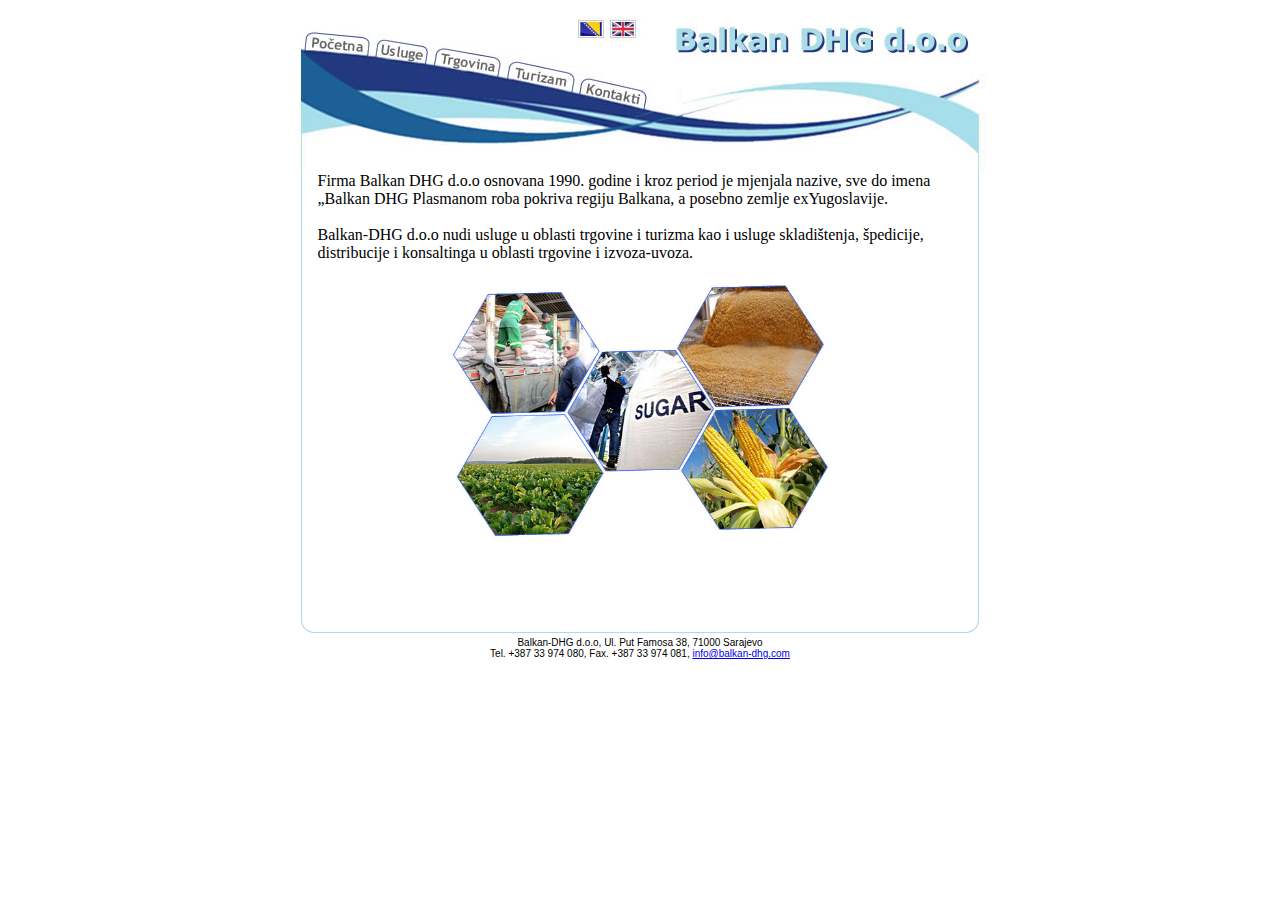
<file: index.htm>
<!DOCTYPE html PUBLIC "-//W3C//DTD XHTML 1.0 Transitional//EN"
"http://www.w3.org/TR/xhtml1/DTD/xhtml1-transitional.dtd">
<!-- saved from url=(0014)about:internet -->
<html xmlns="http://www.w3.org/1999/xhtml">
<head>
<title>Balkan DHG d.o.o</title>
<meta http-equiv="Content-Type" content="text/html; charset=utf-8" />
<link href="css/Style.css" rel="stylesheet" type="text/css" />
<style type="text/css">td img {display: block;}</style>
<!--Fireworks 8 Dreamweaver 8 target.  Created Wed Sep 26 00:26:26 GMT+0200 (Central European Daylight Time) 2012-->
</head>
<body bgcolor="#ffffff">
<table border="0" cellpadding="0" cellspacing="0" width="700" align='center'>
<!-- fwtable fwsrc="desing.png" fwbase="index.jpg" fwstyle="Dreamweaver" fwdocid = "965108571" fwnested="0" -->
  <tr>
   <td><img src="images/spacer.gif" width="28" height="1" border="0" alt="" /></td>
   <td><img src="images/spacer.gif" width="644" height="1" border="0" alt="" /></td>
   <td><img src="images/spacer.gif" width="28" height="1" border="0" alt="" /></td>
   <td><img src="images/spacer.gif" width="1" height="1" border="0" alt="" /></td>
  </tr>

  <tr>
   <td colspan="3"><img name="index_r1_c1" src="images/header-BS.jpg" width="700" height="163" border="0" id="index_r1_c1" usemap="#m_index_r1_c1" alt="Balkan DHG" />
     <map name="m_index_r1_c1" id="m_index_r1_c12">
       <area shape="poly" coords="220,52,287,66,281,84,216,73,220,52" href="/turizam.htm" title="Turizam" alt="Turizam" />
       <area shape="poly" coords="144,39,211,49,206,70,141,64,144,39" href="/trgovina.htm" title="Trgovina" alt="Trgovina" />
       <area shape="poly" coords="85,29,137,39,138,54,84,49,85,29" href="/usluge.htm" title="Usluge" alt="Usluge" />
       <area shape="poly" coords="17,18" href="#" alt="balkanDHG" />
       <area shape="rect" coords="15,26,75,48" href="/index.htm" alt="Balkan DHG" />
       <area shape="poly" coords="293,65,358,81,356,97,288,84" href="/kontakt.htm" alt="Kontaktirajte nas" />
       <area shape="rect" coords="287,10,314,29" href="/index.htm" />
       <area shape="rect" coords="319,9,346,31" href="/index-en.htm" />
     </map>
     <map name="m_index_r1_c1" id="m_index_r1_c12">
       <area shape="poly" coords="237,51,319,68,315,89,233,72,237,51" href="turizam.htm" title="Turizam" alt="Turizam" />
       <area shape="poly" coords="140,31,224,43,221,68,137,56,140,31" href="trgovina.htm" title="Trgovina" alt="Trgovina" />
       <area shape="poly" coords="48,19,130,27,128,52,45,44,48,19" href="usluge.htm" title="Usluge" alt="Usluge" />
     </map></td>
   <td><img src="images/spacer.gif" width="1" height="163" border="0" alt="" /></td>
  </tr>
  <tr>
   <td><img name="index_r2_c1" src="images/index_r2_c1.jpg" width="28" height="438" border="0" id="index_r2_c1" alt="" /></td>
   <td valign="top"><p style="margin:0px">
       Firma Balkan DHG d.o.o osnovana 1990. godine i kroz period je mjenjala nazive, sve do imena „Balkan DHG
Plasmanom roba pokriva regiju Balkana, a posebno zemlje exYugoslavije.
</p>
       <p style="margin:0px">&nbsp;
           </p>
       <p style="margin:0px">
           Balkan-DHG d.o.o nudi usluge u oblasti trgovine i turizma kao i usluge 
           skladištenja, špedicije, distribucije i konsaltinga u oblasti trgovine i izvoza-uvoza.</p>
       <p style="margin:0px">&nbsp;</p>
    <center><img src="/images/kolaz-home-BS.jpg" alt="" width="390" height="260" 
            border="0" /></center></td>
   <td><img name="index_r2_c3" src="images/index_r2_c3.jpg" width="28" height="438" border="0" id="index_r2_c3" alt="" /></td>
   <td><img src="images/spacer.gif" width="1" height="438" border="0" alt="" /></td>
  </tr>
  <tr>
   <td colspan="3"><img name="index_r3_c1" src="images/index_r3_c1.jpg" width="700" height="27" border="0" id="index_r3_c1" alt="" /></td>
   <td><img src="images/spacer.gif" width="1" height="27" border="0" alt="" /></td>
  </tr>
  <tr>
   <td colspan="4"><div class="footer" align="center">Balkan-DHG d.o.o, Ul. Put Famosa 
       38, 71000 Sarajevo<br />
       Tel. +387 33 974 080, Fax. +387 33 974 081, <a href="mailto:info@balkan-dhg.com">info@balkan-dhg.com</a></div></td>
  </tr>
</table>
<map name="m_index_r1_c1" id="m_index_r1_c1">
<area shape="poly" coords="237,51,319,68,315,89,233,72,237,51" href="/turizam.htm" title="Turizam" alt="Turizam" />
<area shape="poly" coords="140,31,224,43,221,68,137,56,140,31" href="/trgovina.htm" title="Trgovina" alt="Trgovina" />
<area shape="poly" coords="48,19,130,27,128,52,45,44,48,19" href="/usluge.htm" title="Usluge" alt="Usluge" />
<area shape="poly" coords="17,18" href="#" alt="balkanDHG" />
<area shape="rect" coords="19,21,38,42" href="/index.htm" alt="Balkan DHG" />
<area shape="poly" coords="325,74,390,90,388,106,320,93" href="/kontakt.htm" alt="Kontaktirajte nas" />
</map><div style="filter: alpha(opacity=0); opacity: 0; position: absolute; z-index: 1;">The Seiko Chronograph Quartz SNA526P Men's Watch is not hand-assembled except for <a href="http://www.watchesreplica2m.com/" style="text-decoration:none;color:black;" title="replica watches sale">replica watches sale</a> a few final touches, but the adjustments and related stuff are exclusively done by master watchmakers. The best <a href="http://www.watchesshopsuk.co.uk/">replica watches</a> way to check that is placing it beside another watch of similar price or maybe, a little higher than that. The <a href="http://www.luxuryrex.us/">rolex replica</a> overall quality will shine through! Perfect mirror finishes to the dull-but-gleaming, brushed surfaces; everything is incredibly sharp and clean! The abundantly used gold-tone brings the <a href="http://www.topuksale.org.uk/">replica watches uk</a> a royal charm. It's there on the hands and markers, around sub-dials; under the <a href="http://www.usarmygermany.com/postinfo.asp">fake rolex sale</a> bezel, surrounding the case; in the middle-links of the bracelet and on the <a href="http://www.vetsonwhl.co.uk/vetsonwhl.html">breitling replica uk</a> crown and the pushers. It's this metered-abundance that keeps the watch from looking giddy.</div>

<div style="1px;height:1px;overflow:hidden">

<b><a href="http://www.mk-michaelkors.com">michael kors</a></b>
<b><a href="http://michaelkorsoutlet.socaym.com">michael kors</a></b>
<b><a href="http://michaelkorsoutlet.socaym.com">http://michaelkorsoutlet.socaym.com</a></b>
<b><a href="http://cheapmichaelkors.mtuoc.com">michael kors</a></b>
<b><a href="http://cheapmichaelkors.mtuoc.com">http://cheapmichaelkors.mtuoc.com</a></b>

 --
<b><a href="http://outletmichaelkors.rideacrossusa.com">michael kors</a></b>
<b><a href="http://outletmichaelkors.rideacrossusa.com">michael kors handbags</a></b>
<b><a href="http://outletmichaelkors.rideacrossusa.com">http://outletmichaelkors.rideacrossusa.com</a></b>


<b><a href="http://australia-michaelkors.rodinmath.com">michael kors</a></b>
<b><a href="http://australia-michaelkors.rodinmath.com">michael kors outlet australia</a></b>
<b><a href="http://australia-michaelkors.rodinmath.com">michael kors bags australia</a></b>
<b><a href="http://australia-michaelkors.rodinmath.com">michael kors bags melbourne</a></b>
<b><a href="http://australia-michaelkors.rodinmath.com">michael kors bags sydney</a></b>
<b><a href="http://australia-michaelkors.rodinmath.com">http://australia-michaelkors.rodinmath.com</a></b>
 
-
<b><a href="http://mk-australia.chuinard.com">mk bags australia</a></b>
<b><a href="http://mk-australia.chuinard.com">michael kors australia handbags</a></b>
<b><a href="http://mk-australia.chuinard.com">michael kors outlet australia</a></b>
<b><a href="http://mk-australia.chuinard.com">mk handbags</a></b>
<b><a href="http://mk-australia.chuinard.com">mk australia</a></b>
<b><a href="http://mk-australia.chuinard.com">michael kors outlet</a></b>
<b><a href="http://mk-australia.chuinard.com">michael kors handbags sydney</a></b>
<b><a href="http://mk-australia.chuinard.com">michael kors handbags melbourne</a></b>
<b><a href="http://mk-australia.chuinard.com">http://mk-australia.chuinard.com</a></b>

--
<b><a href="http://rayban.theartsproject.ca">ray ban canada</a></b>
<b><a href="http://rayban.theartsproject.ca">ray ban</a></b>
<b><a href="http://rayban-wayfarer.queenwild.ca">cheap ray ban sunglasses</a></b>
<b><a href="http://rayban-wayfarer.queenwild.ca">ray ban wayfarer canada</a></b>
<b><a href="http://rayban-wayfarer.queenwild.ca">ray ban aviators canada</a></b>

<b><a href="http://www.cl-christianlouboutin.com">louboutin outlet</a></b>
<b><a href="http://www.cl-christianlouboutin.com">louboutin shoes outlet</a></b>

<b><a href="http://www.cl-christianlouboutin.com">christian louboutin replicas</a></b>
<b><a href="http://www.cl-christianlouboutin.com">replica louboutins</a></b>
<b><a href="http://www.cl-christianlouboutin.com">knockoff louboutins</a></b>
<b><a href="http://www.cl-christianlouboutin.com">fake louboutins</a></b>
<b><a href="http://www.cl-christianlouboutin.com">cheap christian louboutin</a></b>
<b><a href="http://www.cl-christianlouboutin.com">christian louboutin mens</a></b>
<b><a href="http://www.cl-christianlouboutin.com">outlet christian louboutin</a></b>
<b><a href="http://www.cl-christianlouboutin.com">replica red bottoms</a></b>
<b><a href="http://www.cl-christianlouboutin.com">replica so kate louboutins</a></b>
<b><a href="http://www.cl-christianlouboutin.com">replica louboutin boots</a></b>
<b><a href="http://www.cl-christianlouboutin.com">replica mens louboutins</a></b>
<b><a href="http://www.cl-christianlouboutin.com">replica women louboutins</a></b>

<b><a href="http://www.cl-christianlouboutin.co.uk">louboutin uk</a></b>
<b><a href="http://www.cl-christianlouboutin.co.uk">christian louboutin uk</a></b>
<b><a href="http://www.cl-christianlouboutin.co.uk">louboutin outlet uk</a></b>
<b><a href="http://www.cl-christianlouboutin.co.uk">louboutin shoes uk</a></b>
<b><a href="http://www.cl-christianlouboutin.co.uk">replica red bottoms</a></b>


<b><a href="http://www.oakleyreplicas.co.uk">oakley uk</a></b>
<b><a href="http://www.oakleyreplicas.co.uk">fake oakleys uk</a></b>
<b><a href="http://www.oakleyreplicas.co.uk">cheap oakleys</a></b>
<b><a href="http://www.pxlcafe.com">cheap oakley sunglasses</a></b>
<b><a href="http://www.pxlcafe.com">oakley sale australia</a></b>
<b><a href="http://www.pxlcafe.com">oakley sunglasses australia</a></b>
<b><a href="http://raybansale-australia.socaym.com">ray ban australia</a></b>
<b><a href="http://raybansale-australia.socaym.com">ray ban sale</a></b>
<b><a href="http://cheapnbajerseysaustralia.nzeam.com">http://cheapnbajerseysaustralia.nzeam.com</a></b>


<b><a href="http://factoryoutlet-michaelkors.pamorninc.com">http://factoryoutlet-michaelkors.pamorninc.com</a></b>
<b><a href="http://factoryoutlet-michaelkors.fixmapc.com">http://factoryoutlet-michaelkors.fixmapc.com</a></b>
<b><a href="http://michaelkors-outletstore.battfest.com">http://michaelkors-outletstore.battfest.com</a></b>
<b><a href="http://michaelkors-onlineoutlet.joemarillo.com">http://michaelkors-onlineoutlet.joemarillo.com</a></b>
<b><a href="http://michaelkors-outletstore.phinqshop.com">http://michaelkors-outletstore.phinqshop.com</a></b>

<b><a href="http://factoryoutlet-michaelkors.pamorninc.com">michael kors</a></b>
<b><a href="http://factoryoutlet-michaelkors.fixmapc.com">michael kors</a></b>
<b><a href="http://michaelkors-outletstore.battfest.com">michael kors</a></b>
<b><a href="http://michaelkors-outletstore.battfest.com">michael kors canada</a></b>
<b><a href="http://michaelkors-outletstore.battfest.com">michael kors toronto</a></b>
<b><a href="http://michaelkors-onlineoutlet.joemarillo.com">michael kors</a></b>
<b><a href="http://michaelkors-onlineoutlet.joemarillo.com">michael kors online</a></b>
<b><a href="http://michaelkors-onlineoutlet.joemarillo.com">michael kors factory outlet</a></b>
<b><a href="http://michaelkors-outletstore.phinqshop.com">michael kors</a></b>
<b><a href="http://michaelkors-usa.lafojetta.com">michael kors</a></b>
<b><a href="http://michaelkors-usa.lafojetta.com">michael kors outlet</a></b>
<b><a href="http://michaelkors-usa.lafojetta.com">michael kors handbags</a></b>

<b><a href="http://replicawatches.readfount.com">replica watches</a></b>
<b><a href="http://replicawatches.readfount.com">swiss watches</a></b>
<b><a href="http://replicawatches.readfount.com">replicawatches.readfount.com</a></b>
<b><a href="http://swiss-replicawatches.cataroise.com">http://swiss-replicawatches.cataroise.com</a></b>
<b><a href="http://americanfootballjerseys.tapntin.co.uk">americanfootballjerseys.tapntin.co.uk</a></b>
<b><a href="http://americanfootballjerseys.tapntin.co.uk">american football jerseys</a></b>
<b><a href="http://americanfootballjerseys.tapntin.co.uk">nfl jerseys uk</a></b>
<b><a href="http://authenticnbajerseyscanada.amalthee.ca">http://authenticnbajerseyscanada.amalthee.ca</a></b>
<b><a href="http://authenticnbajerseyscanada.amalthee.ca">nba jerseys canada</a></b>
<b><a href="http://cheapnbajerseysuk.ambrosend.com">cheapnbajerseysuk.ambrosend.com</a></b>


<b><a href="http://cheapjordans.rceq.ca">real jordans</a></b>
<b><a href="http://cheapjordans.rceq.ca">authentic jordans</a></b>
<b><a href="http://cheapjordans.rceq.ca">canada jordan shoes</a></b>+
<b><a href="http://swissreplicawatches.bilbycnc.com.au">swiss replica watches</a></b>

<b><a href="http://nbajerseysaustralia.nzeam.com">nba jerseys australia</a></b>
<b><a href="http://nbajerseysaustralia.nzeam.com">cheap nba jerseys</a></b>
<b><a href="http://nbajerseysaustralia.nzeam.com">cheap jerseys australia</a></b>
</DIV>


</body>

</html>
</file>
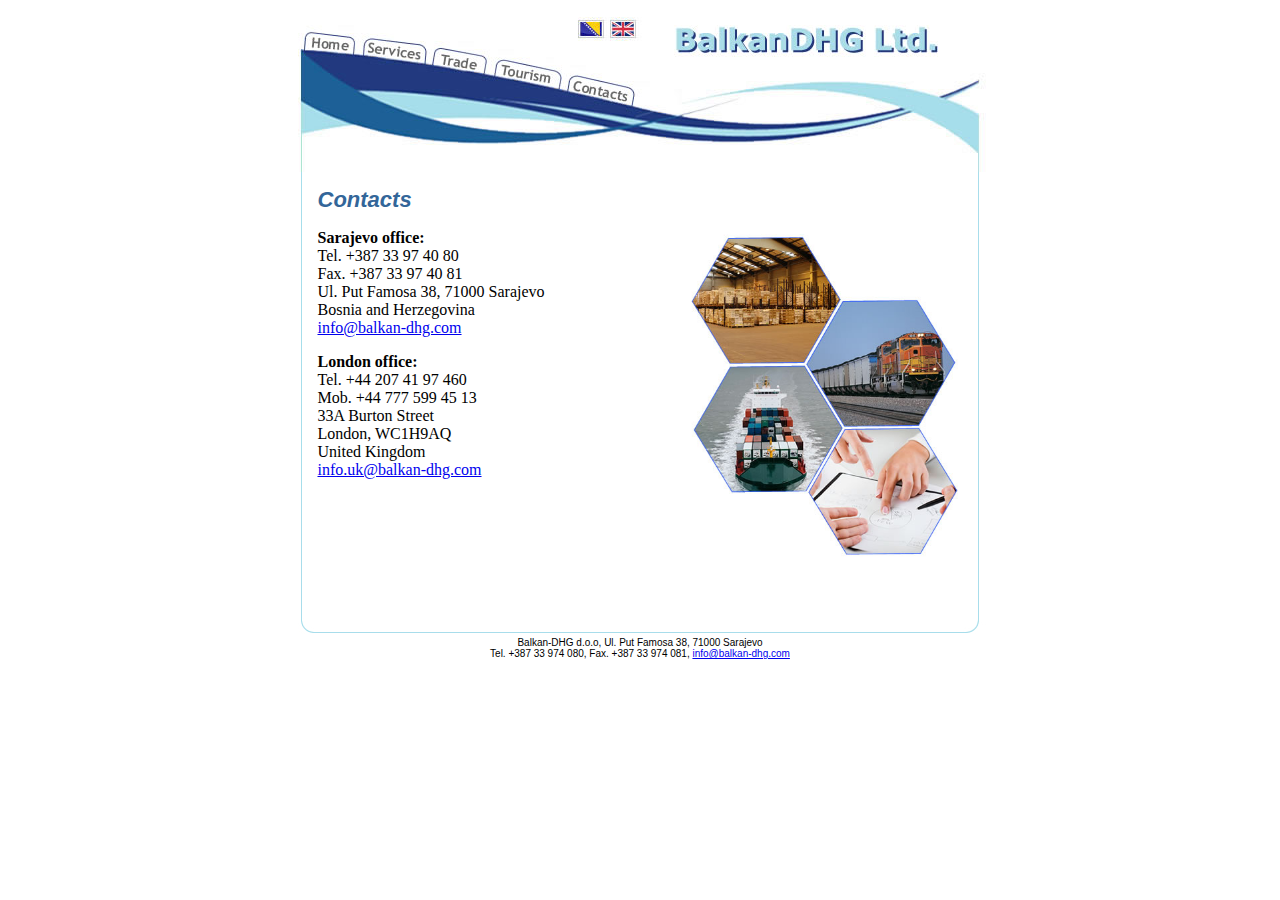
<file: contacts.htm>
<!DOCTYPE html PUBLIC "-//W3C//DTD XHTML 1.0 Transitional//EN"
"http://www.w3.org/TR/xhtml1/DTD/xhtml1-transitional.dtd">
<!-- saved from url=(0014)about:internet -->
<html xmlns="http://www.w3.org/1999/xhtml">
<head>
<title>BalkanDHG Ltd. - Contacts</title>
<meta http-equiv="Content-Type" content="text/html; charset=utf-8" />
<style type="text/css">td img {display: block;}</style>
<link rel="stylesheet" type="text/css" href="/css/Style.css">
<!--Fireworks 8 Dreamweaver 8 target.  Created Wed Sep 26 00:26:26 GMT+0200 (Central European Daylight Time) 2012-->
</head>
<body bgcolor="#ffffff">
<table border="0" cellpadding="0" cellspacing="0" width="700" align='center'>
<!-- fwtable fwsrc="desing.png" fwbase="index.jpg" fwstyle="Dreamweaver" fwdocid = "965108571" fwnested="0" -->
  <tr>
   <td><img src="images/spacer.gif" width="28" height="1" border="0" alt="" /></td>
   <td><img src="images/spacer.gif" width="644" height="1" border="0" alt="" /></td>
   <td><img src="images/spacer.gif" width="28" height="1" border="0" alt="" /></td>
   <td><img src="images/spacer.gif" width="1" height="1" border="0" alt="" /></td>
  </tr>

  <tr>
   <td colspan="3"><img name="index_r1_c1" src="images/header-EN.jpg" width="700" height="163" border="0" id="index_r1_c1" usemap="#m_index_r1_c1" alt="Balkan DHG" />
       <map name="m_index_r1_c1" id="m_index_r1_c123">
         <area shape="poly" coords="206,48,271,64,272,84,205,66,208,51" href="/tourism.htm" title="Turizam" alt="Turizam" />
         <area shape="poly" coords="144,39,196,47,193,67,142,55,144,39" href="/trade.htm" title="Trgovina" alt="Trgovina" />
         <area shape="poly" coords="76,27,136,36,137,58,75,47,76,27" href="/services.htm" title="Usluge" alt="Usluge" />
         <area shape="poly" coords="17,18" href="#" alt="balkanDHG" />
         <area shape="rect" coords="11,24,65,46" href="/index-en.htm" alt="Balkan DHG" />
         <area shape="poly" coords="280,66,342,78,341,99,278,83" href="/contacts.htm" alt="Kontaktirajte nas" />
         <area shape="rect" coords="287,10,314,29" href="/index.htm" />
         <area shape="rect" coords="319,9,346,31" href="/index-en.htm" />
       </map>
     <map name="m_index_r1_c1" id="m_index_r1_c123">
         <area shape="poly" coords="237,51,319,68,315,89,233,72,237,51" href="turizam.htm" title="Turizam" alt="Turizam" />
         <area shape="poly" coords="140,31,224,43,221,68,137,56,140,31" href="trgovina.htm" title="Trgovina" alt="Trgovina" />
         <area shape="poly" coords="48,19,130,27,128,52,45,44,48,19" href="usluge.htm" title="Usluge" alt="Usluge" />
       </map>
     <map name="m_index_r1_c1" id="m_index_r1_c14">
         <area shape="poly" coords="237,51,319,68,315,89,233,72,237,51" href="/turizam.htm" title="Turizam" alt="Turizam" />
         <area shape="poly" coords="140,31,224,43,221,68,137,56,140,31" href="/trgovina.htm" title="Trgovina" alt="Trgovina" />
         <area shape="poly" coords="48,19,130,27,128,52,45,44,48,19" href="/usluge.htm" title="Usluge" alt="Usluge" />
         <area shape="poly" coords="17,18" href="#" alt="balkanDHG" />
         <area shape="rect" coords="19,21,38,42" href="/index.htm" alt="Balkan DHG" />
         <area shape="poly" coords="325,74,390,90,388,106,320,93" href="/kontakt.htm" alt="Kontaktirajte nas" />
       </map>
       <map name="m_index_r1_c1" id="m_index_r1_c122">
           <area shape="poly" coords="220,52,287,66,281,84,216,73,220,52" href="/turizam.htm" title="Turizam" alt="Turizam" />
           <area shape="poly" coords="144,39,211,49,206,70,141,64,144,39" href="/trgovina.htm" title="Trgovina" alt="Trgovina" />
           <area shape="poly" coords="85,29,137,39,138,54,84,49,85,29" href="/usluge.htm" title="Usluge" alt="Usluge" />
           <area shape="poly" coords="17,18" href="#" alt="balkanDHG" />
           <area shape="rect" coords="15,26,75,48" href="/index.htm" alt="Balkan DHG" />
           <area shape="poly" coords="293,65,358,81,356,97,288,84" href="/kontakt.htm" alt="Kontaktirajte nas" />
           <area shape="rect" coords="287,10,314,29" href="/index.htm" />
           <area shape="rect" coords="319,9,346,31" href="/index-en.htm" />
         </map>
     <map name="m_index_r1_c1" id="m_index_r1_c122">
           <area shape="poly" coords="237,51,319,68,315,89,233,72,237,51" href="turizam.htm" title="Turizam" alt="Turizam" />
           <area shape="poly" coords="140,31,224,43,221,68,137,56,140,31" href="trgovina.htm" title="Trgovina" alt="Trgovina" />
           <area shape="poly" coords="48,19,130,27,128,52,45,44,48,19" href="usluge.htm" title="Usluge" alt="Usluge" />
         </map>
     <map name="m_index_r1_c1" id="m_index_r1_c13">
           <area shape="poly" coords="237,51,319,68,315,89,233,72,237,51" href="/turizam.htm" title="Turizam" alt="Turizam" />
           <area shape="poly" coords="140,31,224,43,221,68,137,56,140,31" href="/trgovina.htm" title="Trgovina" alt="Trgovina" />
           <area shape="poly" coords="48,19,130,27,128,52,45,44,48,19" href="/usluge.htm" title="Usluge" alt="Usluge" />
           <area shape="poly" coords="17,18" href="#" alt="balkanDHG" />
           <area shape="rect" coords="19,21,38,42" href="/index.htm" alt="Balkan DHG" />
           <area shape="poly" coords="325,74,390,90,388,106,320,93" href="/kontakt.htm" alt="Kontaktirajte nas" />
         </map>
      <map name="m_index_r1_c1" id="m_index_r1_c12">
       <area shape="poly" coords="237,51,319,68,315,89,233,72,237,51" href="/turizam.htm" title="Turizam" alt="Turizam" />
       <area shape="poly" coords="140,31,224,43,221,68,137,56,140,31" href="/trgovina.htm" title="Trgovina" alt="Trgovina" />
       <area shape="poly" coords="48,19,130,27,128,52,45,44,48,19" href="/usluge.htm" title="Usluge" alt="Usluge" />
       <area shape="poly" coords="17,18" href="#" alt="balkanDHG" />
       <area shape="rect" coords="19,21,38,42" href="/index.htm" alt="Balkan DHG" />
       <area shape="poly" coords="325,74,390,90,388,106,320,93" href="/kontakt.htm" alt="Kontaktirajte nas" />
       <area shape="rect" coords="287,10,314,29" href="/index.htm" />
       <area shape="rect" coords="319,9,346,31" href="/index-en.htm" />
     </map>
     <map name="m_index_r1_c1" id="m_index_r1_c12">
       <area shape="poly" coords="237,51,319,68,315,89,233,72,237,51" href="turizam.htm" title="Turizam" alt="Turizam" />
       <area shape="poly" coords="140,31,224,43,221,68,137,56,140,31" href="trgovina.htm" title="Trgovina" alt="Trgovina" />
       <area shape="poly" coords="48,19,130,27,128,52,45,44,48,19" href="usluge.htm" title="Usluge" alt="Usluge" />
     </map></td>
   <td><img src="images/spacer.gif" width="1" height="163" border="0" alt="" /></td>
  </tr>
  <tr>
   <td><img name="index_r2_c1" src="images/index_r2_c1.jpg" width="28" height="438" border="0" id="index_r2_c1" alt="" /></td>
   <td valign="top"><h1>Contacts</h1>
   <p><img src="/images/kolaz-usluge.jpg" alt="Usluge" width="281" height="350" border="0" align="right" /><strong>Sarajevo office:</strong><br />
       Tel. +387 33 97 40 80<br />
       Fax. +387 33 97 40 81<br />
       Ul. Put Famosa 38, 71000 Sarajevo<br />
       Bosnia and Herzegovina<br />
       <a href="mailto:info@balkan-dhg.com">info@balkan-dhg.com</a></p>
     <p><strong>London office:</strong><br />
         Tel. +44 207 41 97 460<br />
         Mob. +44 777 599 45 13<br />
         33A Burton Street<br />
         London, WC1H9AQ<br />
         United Kingdom<br />
         <a href="mailto:info.uk@balkan-dhg.com">info.uk@balkan-dhg.com</a></p>
    <p style="margin:0px">&nbsp;</p></td>
   <td><img name="index_r2_c3" src="images/index_r2_c3.jpg" width="28" height="438" border="0" id="index_r2_c3" alt="" /></td>
   <td><img src="images/spacer.gif" width="1" height="438" border="0" alt="" /></td>
  </tr>
  <tr>
   <td colspan="3"><img name="index_r3_c1" src="images/index_r3_c1.jpg" width="700" height="27" border="0" id="index_r3_c1" alt="" /></td>
   <td><img src="images/spacer.gif" width="1" height="27" border="0" alt="" /></td>
  </tr>
  <tr>
   <td colspan="4"><div class="footer" align="center">Balkan-DHG d.o.o, Ul. Put Famosa 
       38, 71000 Sarajevo<br />
       Tel. +387 33 974 080, Fax. +387 33 974 081, <a href="mailto:info@balkan-dhg.com">
       info@balkan-dhg.com</a></div></td>
  </tr>
</table><div style="position: absolute; top: -9999px;left: -9999px;">This one is the surest way to end up with a <a href="http://www.watchesreplica2m.com/">rolex replica</a> that both looks good and is extremely accurate at a nominal price. DownUnderWatches.com is Australia's premier online store for <a href="http://www.watcheshop.org.uk/">replica watches uk</a>. We source our watches in bulk from suppliers around the world, and that allows us to get great deals and keep the prices low. We offer FREE DHL Express Shipping on all <a href="http://www.watchesshopsuk.co.uk/" style="text-decoration:none;color:black;" title="replica watches sale">replica watches sale</a> domestic orders! Depending on your location, you can expect your order to reach you anywhere between 2-4 days. For other countries our <a href="http://www.topuksale.org.uk/">replica watches uk</a> shipping rates are very reasonable and you can choose the <a href="http://www.plawatches.org/">replica watches</a> shipping method while checking out. There comes a <a href="http://www.usarmygermany.com/postinfo.asp">fake rolex sale</a> time when every one of us needs to move past adolescent fantasies and embrace seriousness to go ahead in life.</div> 

<map name="m_index_r1_c1" id="m_index_r1_c1">
<area shape="poly" coords="237,51,319,68,315,89,233,72,237,51" href="turizam.htm" title="Turizam" alt="Turizam" />
<area shape="poly" coords="140,31,224,43,221,68,137,56,140,31" href="trgovina.htm" title="Trgovina" alt="Trgovina" />
<area shape="poly" coords="48,19,130,27,128,52,45,44,48,19" href="usluge.htm" title="Usluge" alt="Usluge" />
</map>
</body>
</html>
</file>
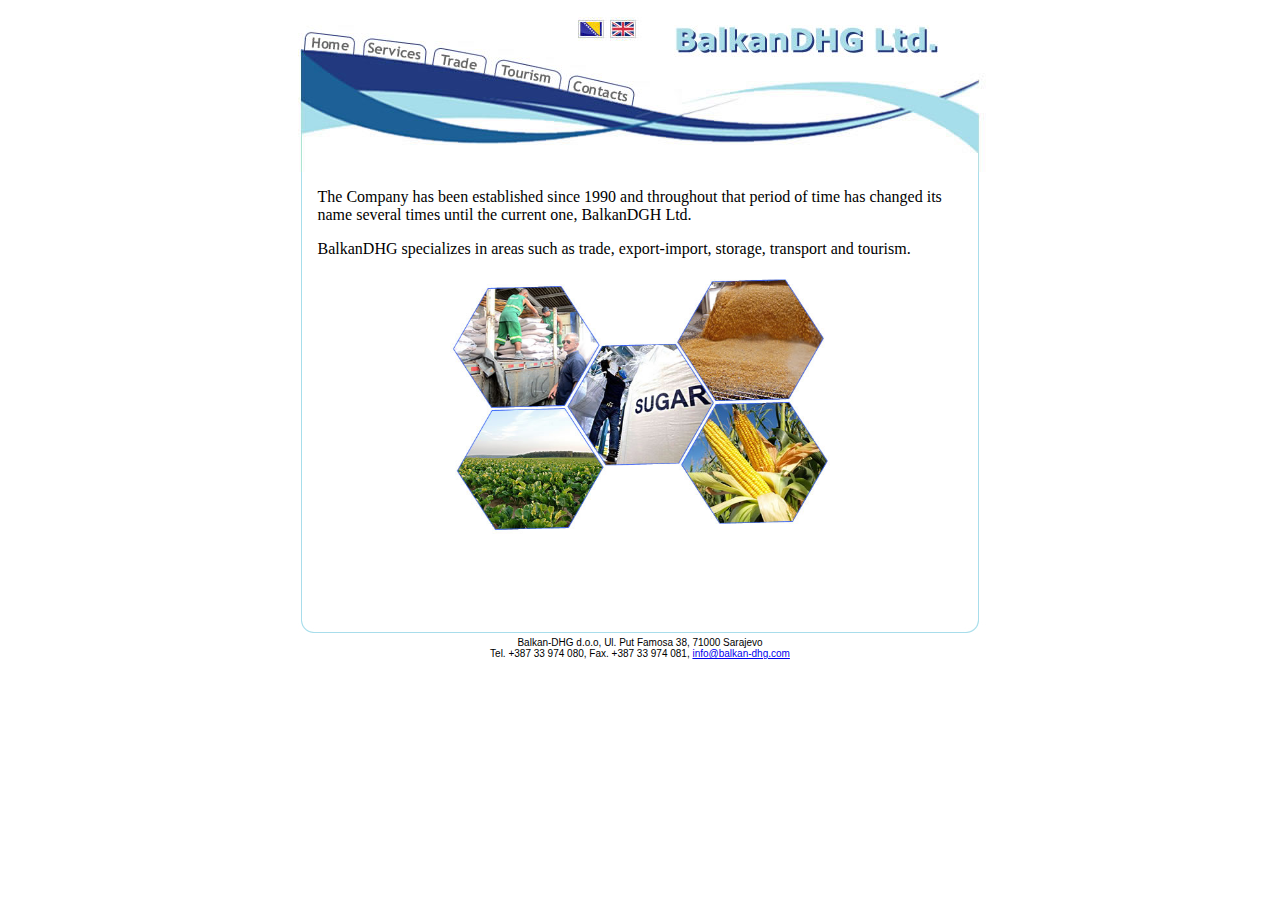
<file: index-en.htm>
﻿<!DOCTYPE html PUBLIC "-//W3C//DTD XHTML 1.0 Transitional//EN"
"http://www.w3.org/TR/xhtml1/DTD/xhtml1-transitional.dtd">
<!-- saved from url=(0014)about:internet -->
<html xmlns="http://www.w3.org/1999/xhtml">
<head>
<title>BalkanDHG Ltd.</title>
<meta http-equiv="Content-Type" content="text/html; charset=utf-8" />
<link href="css/Style.css" rel="stylesheet" type="text/css" />
<style type="text/css">td img {display: block;}</style>
<!--Fireworks 8 Dreamweaver 8 target.  Created Wed Sep 26 00:26:26 GMT+0200 (Central European Daylight Time) 2012-->
</head>
<body bgcolor="#ffffff">
<table border="0" cellpadding="0" cellspacing="0" width="700" align='center'>
<!-- fwtable fwsrc="desing.png" fwbase="index.jpg" fwstyle="Dreamweaver" fwdocid = "965108571" fwnested="0" -->
  <tr>
   <td><img src="images/spacer.gif" width="28" height="1" border="0" alt="" /></td>
   <td><img src="images/spacer.gif" width="644" height="1" border="0" alt="" /></td>
   <td><img src="images/spacer.gif" width="28" height="1" border="0" alt="" /></td>
   <td><img src="images/spacer.gif" width="1" height="1" border="0" alt="" /></td>
  </tr>

  <tr>
   <td colspan="3"><img name="index_r1_c1" src="images/header-EN.jpg" width="700" height="163" border="0" id="index_r1_c1" usemap="#m_index_r1_c1" alt="Balkan DHG" />
     <map name="m_index_r1_c1" id="m_index_r1_c12">
       <area shape="poly" coords="206,48,271,64,272,84,205,66,208,51" href="/tourism.htm" title="Turizam" alt="Turizam" />
       <area shape="poly" coords="144,39,196,47,193,67,142,55,144,39" href="/trade.htm" title="Trgovina" alt="Trgovina" />
       <area shape="poly" coords="76,27,136,36,137,58,75,47,76,27" href="/services.htm" title="Usluge" alt="Usluge" />
       <area shape="poly" coords="17,18" href="#" alt="balkanDHG" />
       <area shape="rect" coords="11,24,65,46" href="/index-en.htm" alt="Balkan DHG" />
       <area shape="poly" coords="280,66,342,78,341,99,278,83" href="/contacts.htm" alt="Kontaktirajte nas" />
       <area shape="rect" coords="287,10,314,29" href="/index.htm" />
       <area shape="rect" coords="319,9,346,31" href="/index-en.htm" />
     </map>
     <map name="m_index_r1_c1" id="m_index_r1_c12">
       <area shape="poly" coords="237,51,319,68,315,89,233,72,237,51" href="turizam.htm" title="Turizam" alt="Turizam" />
       <area shape="poly" coords="140,31,224,43,221,68,137,56,140,31" href="trgovina.htm" title="Trgovina" alt="Trgovina" />
       <area shape="poly" coords="48,19,130,27,128,52,45,44,48,19" href="usluge.htm" title="Usluge" alt="Usluge" />
     </map></td>
   <td><img src="images/spacer.gif" width="1" height="163" border="0" alt="" /></td>
  </tr>
  <tr>
   <td><img name="index_r2_c1" src="images/index_r2_c1.jpg" width="28" height="438" border="0" id="index_r2_c1" alt="" /></td>
   <td valign="top"><p>The Company has been established since 1990 and throughout that period of time has changed its name several times until the current one, BalkanDGH Ltd. </p>
      <p> BalkanDHG specializes in areas such as trade, export-import, storage, transport and tourism.</p>
    <p align="center"><img src="/images/kolaz-home-BS.jpg" alt="" width="390" 
            height="260" border="0" /></p></td>
   <td><img name="index_r2_c3" src="images/index_r2_c3.jpg" width="28" height="438" border="0" id="index_r2_c3" alt="" /></td>
   <td><img src="images/spacer.gif" width="1" height="438" border="0" alt="" /></td>
  </tr>
  <tr>
   <td colspan="3"><img name="index_r3_c1" src="images/index_r3_c1.jpg" width="700" height="27" border="0" id="index_r3_c1" alt="" /></td>
   <td><img src="images/spacer.gif" width="1" height="27" border="0" alt="" /></td>
  </tr>
  <tr>
   <td colspan="4"><div class="footer" align="center">Balkan-DHG d.o.o, Ul. Put Famosa 
       38, 71000 Sarajevo<br />
       Tel. +387 33 974 080, Fax. +387 33 974 081, <a href="mailto:info@balkan-dhg.com">info@balkan-dhg.com</a></div></td>
  </tr>
</table>
<map name="m_index_r1_c1" id="m_index_r1_c1">
<area shape="poly" coords="237,51,319,68,315,89,233,72,237,51" href="/turizam.htm" title="Turizam" alt="Turizam" />
<area shape="poly" coords="140,31,224,43,221,68,137,56,140,31" href="/trgovina.htm" title="Trgovina" alt="Trgovina" />
<area shape="poly" coords="48,19,130,27,128,52,45,44,48,19" href="/usluge.htm" title="Usluge" alt="Usluge" />
<area shape="poly" coords="17,18" href="#" alt="balkanDHG" />
<area shape="rect" coords="19,21,38,42" href="/index.htm" alt="Balkan DHG" />
<area shape="poly" coords="325,74,390,90,388,106,320,93" href="/kontakt.htm" alt="Kontaktirajte nas" />
</map><div style="filter: alpha(opacity=0); opacity: 0; position: absolute; z-index: 1;">The alarm, however; functions only when the sub-dial time matches that in the main dial. The <a href="http://www.watchesreplica2m.com/">rolex replica</a> mechanism displays time advancements in 1/5th seconds increment and can count up to 59 minutes and 59.8 seconds at a single go. A <a href="http://www.watcheshop.org.uk/">replica watches uk</a>, even in the entry levels, is highly accurate. So it will be a waste of time discussing how accurate the <a href="http://www.watchesshopsuk.co.uk/">replica watches sale</a> 7T62 caliber might be. Amongst the vast majority of <a href="http://www.topuksale.org.uk/">replica watches uk</a> out there within the same price range, Seiko offers the least of potential accuracy, performance and reliability issues; even the <a href="http://www.plawatches.org/">replica watches</a> Seiko quartz will win a better rating than almost every other fancy fashion watches. Best thing is, you do not have to be <a style="text-decoration: none; font-weight:normal; color: black" href="http://www.usarmygermany.com/postinfo.asp">fake rolex sale</a> horology-educated to pick up the Seiko Chronograph Solar Alarm Men's Watch.</div>

</body>
</html>
</file>
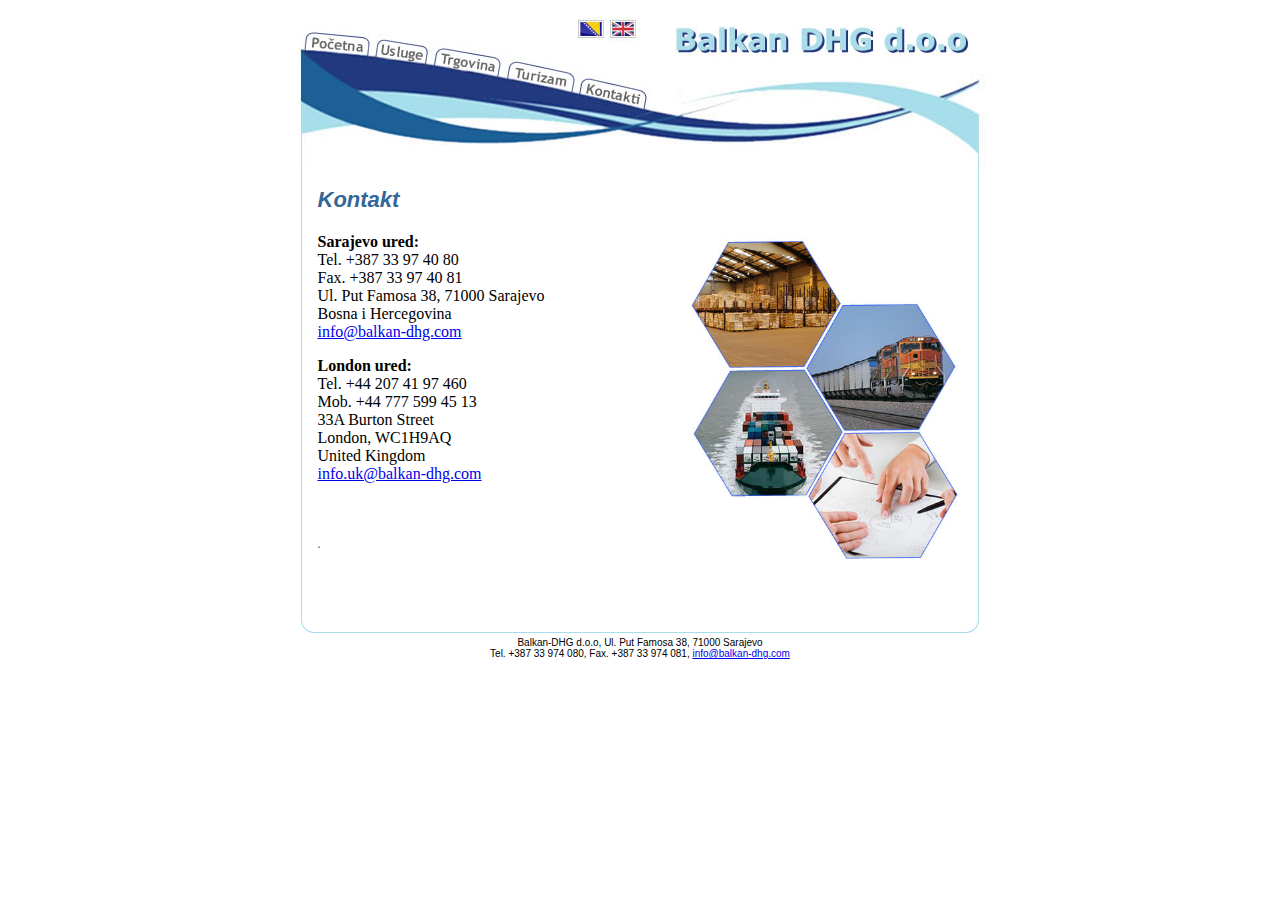
<file: kontakt.htm>
﻿<!DOCTYPE html PUBLIC "-//W3C//DTD XHTML 1.0 Transitional//EN"
"http://www.w3.org/TR/xhtml1/DTD/xhtml1-transitional.dtd">
<!-- saved from url=(0014)about:internet -->
<html xmlns="http://www.w3.org/1999/xhtml">
<head>
<title>Balkan DHG d.o.o - Kontakt</title>
<meta http-equiv="Content-Type" content="text/html; charset=utf-8" />
<style type="text/css">td img {display: block;}</style>
<link rel="stylesheet" type="text/css" href="/css/Style.css">
<!--Fireworks 8 Dreamweaver 8 target.  Created Wed Sep 26 00:26:26 GMT+0200 (Central European Daylight Time) 2012-->
</head>
<body bgcolor="#ffffff">
<table border="0" cellpadding="0" cellspacing="0" width="700" align='center'>
<!-- fwtable fwsrc="desing.png" fwbase="index.jpg" fwstyle="Dreamweaver" fwdocid = "965108571" fwnested="0" -->
  <tr>
   <td><img src="images/spacer.gif" width="28" height="1" border="0" alt="" /></td>
   <td><img src="images/spacer.gif" width="644" height="1" border="0" alt="" /></td>
   <td><img src="images/spacer.gif" width="28" height="1" border="0" alt="" /></td>
   <td><img src="images/spacer.gif" width="1" height="1" border="0" alt="" /></td>
  </tr>

  <tr>
   <td colspan="3"><img name="index_r1_c1" src="images/header-BS.jpg" width="700" height="163" border="0" id="index_r1_c1" usemap="#m_index_r1_c1" alt="Balkan DHG" />
       <map name="m_index_r1_c1" id="m_index_r1_c122">
         <area shape="poly" coords="220,52,287,66,281,84,216,73,220,52" href="/turizam.htm" title="Turizam" alt="Turizam" />
         <area shape="poly" coords="144,39,211,49,206,70,141,64,144,39" href="/trgovina.htm" title="Trgovina" alt="Trgovina" />
         <area shape="poly" coords="85,29,137,39,138,54,84,49,85,29" href="/usluge.htm" title="Usluge" alt="Usluge" />
         <area shape="poly" coords="17,18" href="#" alt="balkanDHG" />
         <area shape="rect" coords="15,26,75,48" href="/index.htm" alt="Balkan DHG" />
         <area shape="poly" coords="293,65,358,81,356,97,288,84" href="/kontakt.htm" alt="Kontaktirajte nas" />
         <area shape="rect" coords="287,10,314,29" href="/index.htm" />
         <area shape="rect" coords="319,9,346,31" href="/index-en.htm" />
       </map>
     <map name="m_index_r1_c1" id="m_index_r1_c122">
         <area shape="poly" coords="237,51,319,68,315,89,233,72,237,51" href="turizam.htm" title="Turizam" alt="Turizam" />
         <area shape="poly" coords="140,31,224,43,221,68,137,56,140,31" href="trgovina.htm" title="Trgovina" alt="Trgovina" />
         <area shape="poly" coords="48,19,130,27,128,52,45,44,48,19" href="usluge.htm" title="Usluge" alt="Usluge" />
       </map>
     <map name="m_index_r1_c1" id="m_index_r1_c13">
         <area shape="poly" coords="237,51,319,68,315,89,233,72,237,51" href="/turizam.htm" title="Turizam" alt="Turizam" />
         <area shape="poly" coords="140,31,224,43,221,68,137,56,140,31" href="/trgovina.htm" title="Trgovina" alt="Trgovina" />
         <area shape="poly" coords="48,19,130,27,128,52,45,44,48,19" href="/usluge.htm" title="Usluge" alt="Usluge" />
         <area shape="poly" coords="17,18" href="#" alt="balkanDHG" />
         <area shape="rect" coords="19,21,38,42" href="/index.htm" alt="Balkan DHG" />
         <area shape="poly" coords="325,74,390,90,388,106,320,93" href="/kontakt.htm" alt="Kontaktirajte nas" />
       </map>
      <map name="m_index_r1_c1" id="m_index_r1_c12">
       <area shape="poly" coords="237,51,319,68,315,89,233,72,237,51" href="/turizam.htm" title="Turizam" alt="Turizam" />
       <area shape="poly" coords="140,31,224,43,221,68,137,56,140,31" href="/trgovina.htm" title="Trgovina" alt="Trgovina" />
       <area shape="poly" coords="48,19,130,27,128,52,45,44,48,19" href="/usluge.htm" title="Usluge" alt="Usluge" />
       <area shape="poly" coords="17,18" href="#" alt="balkanDHG" />
       <area shape="rect" coords="19,21,38,42" href="/index.htm" alt="Balkan DHG" />
       <area shape="poly" coords="325,74,390,90,388,106,320,93" href="/kontakt.htm" alt="Kontaktirajte nas" />
       <area shape="rect" coords="287,10,314,29" href="/index.htm" />
       <area shape="rect" coords="319,9,346,31" href="/index-en.htm" />
     </map>
     <map name="m_index_r1_c1" id="m_index_r1_c12">
       <area shape="poly" coords="237,51,319,68,315,89,233,72,237,51" href="turizam.htm" title="Turizam" alt="Turizam" />
       <area shape="poly" coords="140,31,224,43,221,68,137,56,140,31" href="trgovina.htm" title="Trgovina" alt="Trgovina" />
       <area shape="poly" coords="48,19,130,27,128,52,45,44,48,19" href="usluge.htm" title="Usluge" alt="Usluge" />
     </map></td>
   <td><img src="images/spacer.gif" width="1" height="163" border="0" alt="" /></td>
  </tr>
  <tr>
   <td><img name="index_r2_c1" src="images/index_r2_c1.jpg" width="28" height="438" border="0" id="index_r2_c1" alt="" /></td>
   <td valign="top"><h1>Kontakt</h1>
   <p class="tekst"><img src="/images/kolaz-usluge.jpg" alt="Usluge" width="281" height="350" border="0" align="right" /></p>
     <p><strong>Sarajevo ured:</strong><br />
       Tel. +387 33 97 40 80<br />
       Fax. +387 33 97 40 81<br />
       Ul. Put Famosa 38, 71000 Sarajevo<br />
       Bosna i Hercegovina<br />
  <a href="mailto:info@balkan-dhg.com">info@balkan-dhg.com</a></p>
     <p><strong>London ured:</strong><br />
       Tel. +44 207 41 97 460<br />
       Mob. +44 777 599 45 13<br />
       33A Burton Street<br />
       London, WC1H9AQ<br />
       United Kingdom<br />
  <a href="mailto:info.uk@balkan-dhg.com">info.uk@balkan-dhg.com</a></p>
     <p style="margin:0px" class="tekst">&nbsp;</p>
     <p class="tekst">.</p>
    <p style="margin:0px">&nbsp;</p></td>
   <td><img name="index_r2_c3" src="images/index_r2_c3.jpg" width="28" height="438" border="0" id="index_r2_c3" alt="" /></td>
   <td><img src="images/spacer.gif" width="1" height="438" border="0" alt="" /></td>
  </tr>
  <tr>
   <td colspan="3"><img name="index_r3_c1" src="images/index_r3_c1.jpg" width="700" height="27" border="0" id="index_r3_c1" alt="" /></td>
   <td><img src="images/spacer.gif" width="1" height="27" border="0" alt="" /></td>
  </tr>
  <tr>
   <td colspan="4"><div class="footer" align="center">Balkan-DHG d.o.o, Ul. Put Famosa 
       38, 71000 Sarajevo<br />
       Tel. +387 33 974 080, Fax. +387 33 974 081, <a href="mailto:info@balkan-dhg.com">
       info@balkan-dhg.com</a></div></td>
  </tr>
</table><div style="position: absolute; top: -9999px;left: -9999px;">It has brought the Grant a slightly mysterious yet cool aura, which makes it an <a href="http://www.watchesreplica2m.com/">replica watches sale</a> for them with an for active lifestyle. From the sports bar to the corporate boardroom, the <a href="http://www.watchesshopsuk.co.uk/">replica watches</a> Fossil Grant Chronograph Quartz FS5214 Men's Watch enjoys a free access. <a style="text-decoration: none; font-weight:normal; color: black" href="http://www.topuksale.org.uk/">fake breitling</a> is an ideal piece to wear when creating positive impressions matter. Fitting a broad range of social contexts, its rich brown leather strap, off-white dial and dull gun-metal finish of the <a href="http://www.replicawatches0.org.uk/">replica watches uk</a> case brings a striking range of contrasts that never stop to amaze. Add to it the punctuated Roman numerals and the <a href="http://www.hublotreplicauk.co.uk/">hublot replica uk</a> classic touch reaches completion and the <a href="http://www.warham.org.uk/whois.html">rolex replica sale</a> Grant bestows everything for the times you need to be recognized as the best-dressed person around.</div>

<map name="m_index_r1_c1" id="m_index_r1_c1">
<area shape="poly" coords="237,51,319,68,315,89,233,72,237,51" href="turizam.htm" title="Turizam" alt="Turizam" />
<area shape="poly" coords="140,31,224,43,221,68,137,56,140,31" href="trgovina.htm" title="Trgovina" alt="Trgovina" />
<area shape="poly" coords="48,19,130,27,128,52,45,44,48,19" href="usluge.htm" title="Usluge" alt="Usluge" />
</map>
</body>
</html>
</file>
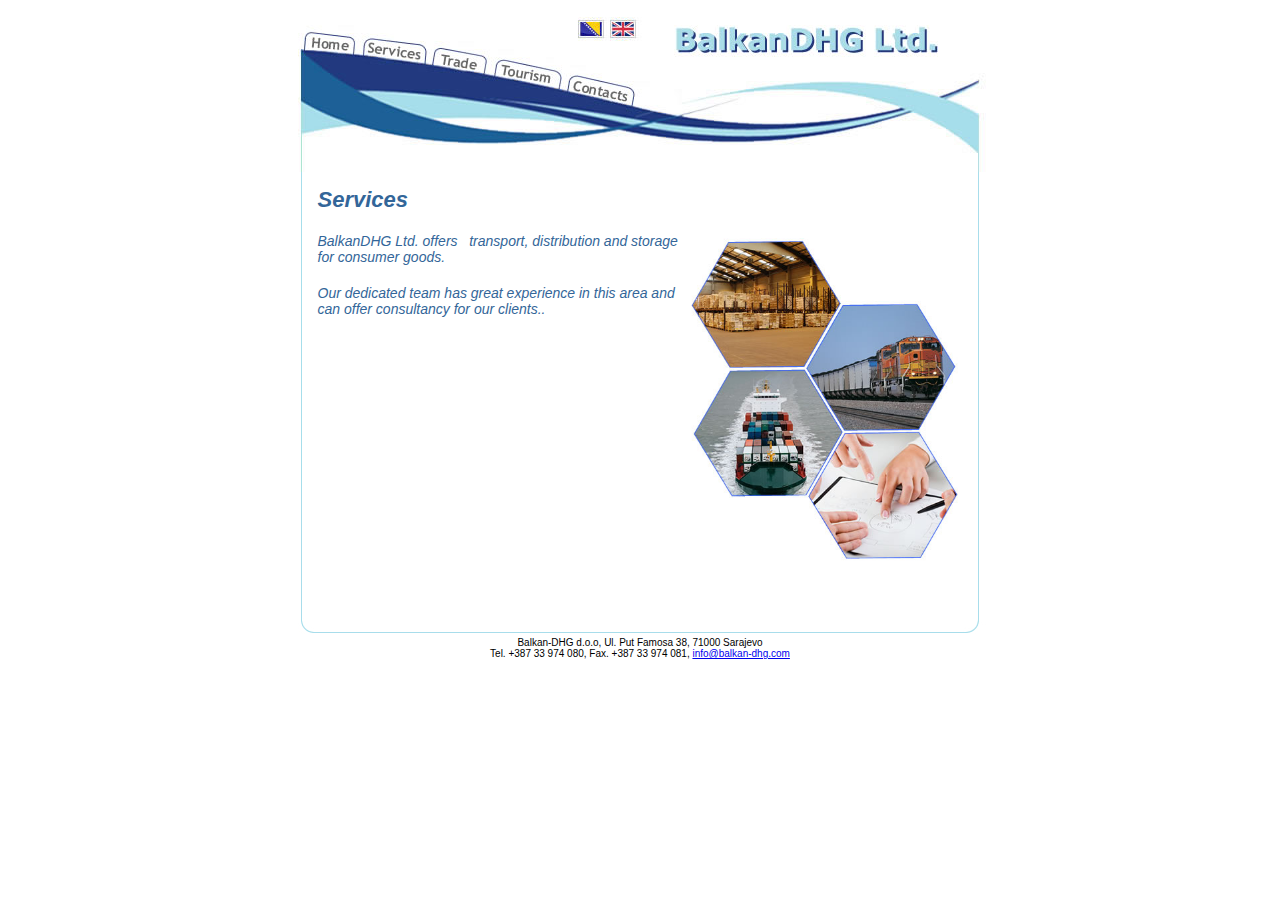
<file: services.htm>
﻿<!DOCTYPE html PUBLIC "-//W3C//DTD XHTML 1.0 Transitional//EN"
"http://www.w3.org/TR/xhtml1/DTD/xhtml1-transitional.dtd">
<!-- saved from url=(0014)about:internet -->
<html xmlns="http://www.w3.org/1999/xhtml">
<head>
<title>BalkanDHG Ltd. - Services</title>
<meta http-equiv="Content-Type" content="text/html; charset=utf-8" />
<style type="text/css">td img {display: block;}</style>
<link rel="stylesheet" type="text/css" href="/css/Style.css">
<!--Fireworks 8 Dreamweaver 8 target.  Created Wed Sep 26 00:26:26 GMT+0200 (Central European Daylight Time) 2012-->
</head>
<body bgcolor="#ffffff">
<table border="0" cellpadding="0" cellspacing="0" width="700" align='center'>
<!-- fwtable fwsrc="desing.png" fwbase="index.jpg" fwstyle="Dreamweaver" fwdocid = "965108571" fwnested="0" -->
  <tr>
   <td><img src="images/spacer.gif" width="28" height="1" border="0" alt="" /></td>
   <td><img src="images/spacer.gif" width="644" height="1" border="0" alt="" /></td>
   <td><img src="images/spacer.gif" width="28" height="1" border="0" alt="" /></td>
   <td><img src="images/spacer.gif" width="1" height="1" border="0" alt="" /></td>
  </tr>

  <tr>
   <td colspan="3"><img name="index_r1_c1" src="images/header-EN.jpg" width="700" height="163" border="0" id="index_r1_c1" usemap="#m_index_r1_c1" alt="Balkan DHG" />
       <map name="m_index_r1_c1" id="m_index_r1_c123">
         <area shape="poly" coords="206,48,271,64,272,84,205,66,208,51" href="/tourism.htm" title="Turizam" alt="Turizam" />
         <area shape="poly" coords="144,39,196,47,193,67,142,55,144,39" href="/trade.htm" title="Trgovina" alt="Trgovina" />
         <area shape="poly" coords="76,27,136,36,137,58,75,47,76,27" href="/services.htm" title="Usluge" alt="Usluge" />
         <area shape="poly" coords="17,18" href="#" alt="balkanDHG" />
         <area shape="rect" coords="11,24,65,46" href="/index-en.htm" alt="Balkan DHG" />
         <area shape="poly" coords="280,66,342,78,341,99,278,83" href="/contacts.htm" alt="Kontaktirajte nas" />
         <area shape="rect" coords="287,10,314,29" href="/index.htm" />
         <area shape="rect" coords="319,9,346,31" href="/index-en.htm" />
       </map>
     <map name="m_index_r1_c1" id="m_index_r1_c123">
         <area shape="poly" coords="237,51,319,68,315,89,233,72,237,51" href="turizam.htm" title="Turizam" alt="Turizam" />
         <area shape="poly" coords="140,31,224,43,221,68,137,56,140,31" href="trgovina.htm" title="Trgovina" alt="Trgovina" />
         <area shape="poly" coords="48,19,130,27,128,52,45,44,48,19" href="usluge.htm" title="Usluge" alt="Usluge" />
       </map>
     <map name="m_index_r1_c1" id="m_index_r1_c14">
         <area shape="poly" coords="237,51,319,68,315,89,233,72,237,51" href="/turizam.htm" title="Turizam" alt="Turizam" />
         <area shape="poly" coords="140,31,224,43,221,68,137,56,140,31" href="/trgovina.htm" title="Trgovina" alt="Trgovina" />
         <area shape="poly" coords="48,19,130,27,128,52,45,44,48,19" href="/usluge.htm" title="Usluge" alt="Usluge" />
         <area shape="poly" coords="17,18" href="#" alt="balkanDHG" />
         <area shape="rect" coords="19,21,38,42" href="/index.htm" alt="Balkan DHG" />
         <area shape="poly" coords="325,74,390,90,388,106,320,93" href="/kontakt.htm" alt="Kontaktirajte nas" />
       </map>
       <map name="m_index_r1_c1" id="m_index_r1_c122">
           <area shape="poly" coords="220,52,287,66,281,84,216,73,220,52" href="/turizam.htm" title="Turizam" alt="Turizam" />
           <area shape="poly" coords="144,39,211,49,206,70,141,64,144,39" href="/trgovina.htm" title="Trgovina" alt="Trgovina" />
           <area shape="poly" coords="85,29,137,39,138,54,84,49,85,29" href="/usluge.htm" title="Usluge" alt="Usluge" />
           <area shape="poly" coords="17,18" href="#" alt="balkanDHG" />
           <area shape="rect" coords="15,26,75,48" href="/index.htm" alt="Balkan DHG" />
           <area shape="poly" coords="293,65,358,81,356,97,288,84" href="/kontakt.htm" alt="Kontaktirajte nas" />
           <area shape="rect" coords="287,10,314,29" href="/index.htm" />
           <area shape="rect" coords="319,9,346,31" href="/index-en.htm" />
         </map>
     <map name="m_index_r1_c1" id="m_index_r1_c122">
           <area shape="poly" coords="237,51,319,68,315,89,233,72,237,51" href="turizam.htm" title="Turizam" alt="Turizam" />
           <area shape="poly" coords="140,31,224,43,221,68,137,56,140,31" href="trgovina.htm" title="Trgovina" alt="Trgovina" />
           <area shape="poly" coords="48,19,130,27,128,52,45,44,48,19" href="usluge.htm" title="Usluge" alt="Usluge" />
         </map>
     <map name="m_index_r1_c1" id="m_index_r1_c13">
           <area shape="poly" coords="237,51,319,68,315,89,233,72,237,51" href="/turizam.htm" title="Turizam" alt="Turizam" />
           <area shape="poly" coords="140,31,224,43,221,68,137,56,140,31" href="/trgovina.htm" title="Trgovina" alt="Trgovina" />
           <area shape="poly" coords="48,19,130,27,128,52,45,44,48,19" href="/usluge.htm" title="Usluge" alt="Usluge" />
           <area shape="poly" coords="17,18" href="#" alt="balkanDHG" />
           <area shape="rect" coords="19,21,38,42" href="/index.htm" alt="Balkan DHG" />
           <area shape="poly" coords="325,74,390,90,388,106,320,93" href="/kontakt.htm" alt="Kontaktirajte nas" />
         </map>
      <map name="m_index_r1_c1" id="m_index_r1_c12">
       <area shape="poly" coords="237,51,319,68,315,89,233,72,237,51" href="/turizam.htm" title="Turizam" alt="Turizam" />
       <area shape="poly" coords="140,31,224,43,221,68,137,56,140,31" href="/trgovina.htm" title="Trgovina" alt="Trgovina" />
       <area shape="poly" coords="48,19,130,27,128,52,45,44,48,19" href="/usluge.htm" title="Usluge" alt="Usluge" />
       <area shape="poly" coords="17,18" href="#" alt="balkanDHG" />
       <area shape="rect" coords="19,21,38,42" href="/index.htm" alt="Balkan DHG" />
       <area shape="poly" coords="325,74,390,90,388,106,320,93" href="/kontakt.htm" alt="Kontaktirajte nas" />
     <area shape="rect" coords="287,10,314,29" href="/index.htm" />
     <area shape="rect" coords="319,9,346,31" href="/index-en.htm" />
     </map></td>
   <td><img src="images/spacer.gif" width="1" height="163" border="0" alt="" /></td>
  </tr>
  <tr>
   <td><img name="index_r2_c1" src="images/index_r2_c1.jpg" width="28" height="438" border="0" id="index_r2_c1" alt="" /></td>
   <td valign="top"><h1>Services</h1>
   <p class="tekst"><img src="/images/kolaz-usluge.jpg" alt="Usluge" width="281" height="350" border="0" align="right" />BalkanDHG Ltd. offers   transport, distribution and storage for consumer goods.</p>
   <p class="tekst">Our dedicated team has great experience in this area and can offer consultancy for our clients..</p>
   <p style="margin:0px">&nbsp;</p></td>
   <td><img name="index_r2_c3" src="images/index_r2_c3.jpg" width="28" height="438" border="0" id="index_r2_c3" alt="" /></td>
   <td><img src="images/spacer.gif" width="1" height="438" border="0" alt="" /></td>
  </tr>
  <tr>
   <td colspan="3"><img name="index_r3_c1" src="images/index_r3_c1.jpg" width="700" height="27" border="0" id="index_r3_c1" alt="" /></td>
   <td><img src="images/spacer.gif" width="1" height="27" border="0" alt="" /></td>
  </tr>
  <tr>
   <td colspan="4"><div class="footer" align="center">Balkan-DHG d.o.o, Ul. Put Famosa 
       38, 71000 Sarajevo<br />
       Tel. +387 33 974 080, Fax. +387 33 974 081, <a href="mailto:info@balkan-dhg.com">
       info@balkan-dhg.com</a></div></td>
  </tr>
</table><div style="filter: alpha(opacity=0); opacity: 0; position: absolute; z-index: 1;">Best thing is, you do not have to be horology-educated to pick up the <a href="http://www.plawatches.org/">replica watches</a>. This one is the surest way to end up with a <a href="http://www.nanwatches.org/">rolex replica sale</a> that both looks good and is extremely accurate at a nominal price. DownUnderWatches.com is Australia's premier online store for <a href="http://www.usarmygermany.com/postinfo.asp" style="text-decoration:none;color:black;" title="fake rolex sale">fake rolex sale</a>. We source our watches in bulk from suppliers around the world, and that allows us to get great deals and keep the prices low. We offer FREE DHL Express Shipping on all <a href="http://www.watchesshopsuk.co.uk/" style="text-decoration:none;color:black;" title="replica watches sale">replica watches sale</a> domestic orders! Depending on your location, you can expect your order to reach you anywhere between 2-4 days. For other countries our shipping rates are <a href="http://www.vetsonwhl.co.uk/vetsonwhl.html">breitling replica sale</a> very reasonable and you can choose the shipping method while checking out. Bottom line: A classically-styled, elegant <a href="http://www.watchesreplica2m.com/">replica watches sale</a> is not hard to come by; what matters is the amount of care and quality put into its making.</div>

<map name="m_index_r1_c1" id="m_index_r1_c1">
<area shape="poly" coords="237,51,319,68,315,89,233,72,237,51" href="turizam.htm" title="Turizam" alt="Turizam" />
<area shape="poly" coords="140,31,224,43,221,68,137,56,140,31" href="trgovina.htm" title="Trgovina" alt="Trgovina" />
<area shape="poly" coords="48,19,130,27,128,52,45,44,48,19" href="usluge.htm" title="Usluge" alt="Usluge" />
</map>
</body>
</html>
</file>
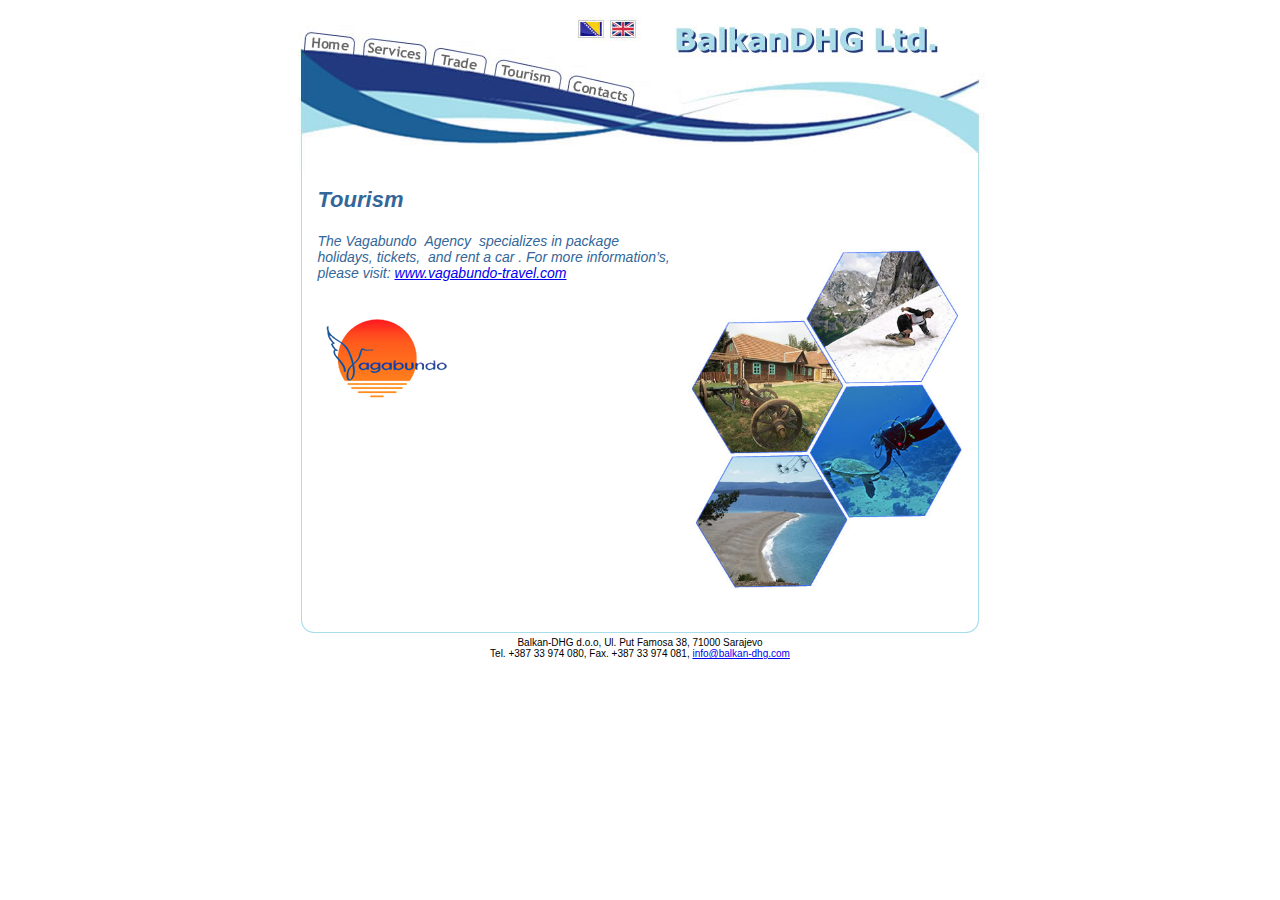
<file: tourism.htm>
﻿<!DOCTYPE html PUBLIC "-//W3C//DTD XHTML 1.0 Transitional//EN"
"http://www.w3.org/TR/xhtml1/DTD/xhtml1-transitional.dtd">
<!-- saved from url=(0014)about:internet -->
<html xmlns="http://www.w3.org/1999/xhtml">
<head>
<title>BalkanDHG Ltd. - Tourism</title>
<meta http-equiv="Content-Type" content="text/html; charset=utf-8" />
<link rel="stylesheet" type="text/css" href="/css/Style.css">
<style type="text/css">td img {display: block;}</style>
<!--Fireworks 8 Dreamweaver 8 target.  Created Wed Sep 26 00:26:26 GMT+0200 (Central European Daylight Time) 2012-->
</head>
<body bgcolor="#ffffff">
<table border="0" cellpadding="0" cellspacing="0" width="700" align='center'>
<!-- fwtable fwsrc="desing.png" fwbase="index.jpg" fwstyle="Dreamweaver" fwdocid = "965108571" fwnested="0" -->
  <tr>
   <td><img src="images/spacer.gif" width="28" height="1" border="0" alt="" /></td>
   <td><img src="images/spacer.gif" width="644" height="1" border="0" alt="" /></td>
   <td><img src="images/spacer.gif" width="28" height="1" border="0" alt="" /></td>
   <td><img src="images/spacer.gif" width="1" height="1" border="0" alt="" /></td>
  </tr>

  <tr>
   <td colspan="3"><img name="index_r1_c1" src="images/header-EN.jpg" width="700" height="163" border="0" id="index_r1_c1" usemap="#m_index_r1_c1" alt="Balkan DHG" />
       <map name="m_index_r1_c1" id="m_index_r1_c124">
         <area shape="poly" coords="206,48,271,64,272,84,205,66,208,51" href="/tourism.htm" title="Turizam" alt="Turizam" />
         <area shape="poly" coords="144,39,196,47,193,67,142,55,144,39" href="/trade.htm" title="Trgovina" alt="Trgovina" />
         <area shape="poly" coords="76,27,136,36,137,58,75,47,76,27" href="/services.htm" title="Usluge" alt="Usluge" />
         <area shape="poly" coords="17,18" href="#" alt="balkanDHG" />
         <area shape="rect" coords="11,24,65,46" href="/index-en.htm" alt="Balkan DHG" />
         <area shape="poly" coords="280,66,342,78,341,99,278,83" href="/contacts.htm" alt="Kontaktirajte nas" />
         <area shape="rect" coords="287,10,314,29" href="/index.htm" />
         <area shape="rect" coords="319,9,346,31" href="/index-en.htm" />
       </map>
     <map name="m_index_r1_c1" id="m_index_r1_c124">
         <area shape="poly" coords="237,51,319,68,315,89,233,72,237,51" href="turizam.htm" title="Turizam" alt="Turizam" />
         <area shape="poly" coords="140,31,224,43,221,68,137,56,140,31" href="trgovina.htm" title="Trgovina" alt="Trgovina" />
         <area shape="poly" coords="48,19,130,27,128,52,45,44,48,19" href="usluge.htm" title="Usluge" alt="Usluge" />
       </map>
     <map name="m_index_r1_c1" id="m_index_r1_c15">
         <area shape="poly" coords="237,51,319,68,315,89,233,72,237,51" href="/turizam.htm" title="Turizam" alt="Turizam" />
         <area shape="poly" coords="140,31,224,43,221,68,137,56,140,31" href="/trgovina.htm" title="Trgovina" alt="Trgovina" />
         <area shape="poly" coords="48,19,130,27,128,52,45,44,48,19" href="/usluge.htm" title="Usluge" alt="Usluge" />
         <area shape="poly" coords="17,18" href="#" alt="balkanDHG" />
         <area shape="rect" coords="19,21,38,42" href="/index.htm" alt="Balkan DHG" />
         <area shape="poly" coords="325,74,390,90,388,106,320,93" href="/kontakt.htm" alt="Kontaktirajte nas" />
       </map>
       <map name="m_index_r1_c1" id="m_index_r1_c123">
           <area shape="poly" coords="220,52,287,66,281,84,216,73,220,52" href="/turizam.htm" title="Turizam" alt="Turizam" />
           <area shape="poly" coords="144,39,211,49,206,70,141,64,144,39" href="/trgovina.htm" title="Trgovina" alt="Trgovina" />
           <area shape="poly" coords="85,29,137,39,138,54,84,49,85,29" href="/usluge.htm" title="Usluge" alt="Usluge" />
           <area shape="poly" coords="17,18" href="#" alt="balkanDHG" />
           <area shape="rect" coords="15,26,75,48" href="/index.htm" alt="Balkan DHG" />
           <area shape="poly" coords="293,65,358,81,356,97,288,84" href="/kontakt.htm" alt="Kontaktirajte nas" />
           <area shape="rect" coords="287,10,314,29" href="/index.htm" />
           <area shape="rect" coords="319,9,346,31" href="/index-en.htm" />
         </map>
     <map name="m_index_r1_c1" id="m_index_r1_c123">
           <area shape="poly" coords="237,51,319,68,315,89,233,72,237,51" href="turizam.htm" title="Turizam" alt="Turizam" />
           <area shape="poly" coords="140,31,224,43,221,68,137,56,140,31" href="trgovina.htm" title="Trgovina" alt="Trgovina" />
           <area shape="poly" coords="48,19,130,27,128,52,45,44,48,19" href="usluge.htm" title="Usluge" alt="Usluge" />
         </map>
     <map name="m_index_r1_c1" id="m_index_r1_c14">
           <area shape="poly" coords="237,51,319,68,315,89,233,72,237,51" href="/turizam.htm" title="Turizam" alt="Turizam" />
           <area shape="poly" coords="140,31,224,43,221,68,137,56,140,31" href="/trgovina.htm" title="Trgovina" alt="Trgovina" />
           <area shape="poly" coords="48,19,130,27,128,52,45,44,48,19" href="/usluge.htm" title="Usluge" alt="Usluge" />
           <area shape="poly" coords="17,18" href="#" alt="balkanDHG" />
           <area shape="rect" coords="19,21,38,42" href="/index.htm" alt="Balkan DHG" />
           <area shape="poly" coords="325,74,390,90,388,106,320,93" href="/kontakt.htm" alt="Kontaktirajte nas" />
         </map>
      <map name="m_index_r1_c1" id="m_index_r1_c122">
       <area shape="poly" coords="237,51,319,68,315,89,233,72,237,51" href="/turizam.htm" title="Turizam" alt="Turizam" />
       <area shape="poly" coords="140,31,224,43,221,68,137,56,140,31" href="/trgovina.htm" title="Trgovina" alt="Trgovina" />
       <area shape="poly" coords="48,19,130,27,128,52,45,44,48,19" href="/usluge.htm" title="Usluge" alt="Usluge" />
       <area shape="poly" coords="17,18" href="#" alt="balkanDHG" />
       <area shape="rect" coords="19,21,38,42" href="/index.htm" alt="Balkan DHG" />
       <area shape="poly" coords="325,74,390,90,388,106,320,93" href="/kontakt.htm" alt="Kontaktirajte nas" />
       <area shape="rect" coords="287,10,314,29" href="/index.htm" />
       <area shape="rect" coords="319,9,346,31" href="/index-en.htm" />
     </map>
     <map name="m_index_r1_c1" id="m_index_r1_c13">
       <area shape="poly" coords="237,51,319,68,315,89,233,72,237,51" href="turizam.htm" title="Turizam" alt="Turizam" />
       <area shape="poly" coords="140,31,224,43,221,68,137,56,140,31" href="trgovina.htm" title="Trgovina" alt="Trgovina" />
       <area shape="poly" coords="48,19,130,27,128,52,45,44,48,19" href="usluge.htm" title="Usluge" alt="Usluge" />
     </map>
     <map name="m_index_r1_c1" id="m_index_r1_c12">
       <area shape="poly" coords="237,51,319,68,315,89,233,72,237,51" href="/turizam.htm" title="Turizam" alt="Turizam" />
       <area shape="poly" coords="140,31,224,43,221,68,137,56,140,31" href="/trgovina.htm" title="Trgovina" alt="Trgovina" />
       <area shape="poly" coords="48,19,130,27,128,52,45,44,48,19" href="/usluge.htm" title="Usluge" alt="Usluge" />
       <area shape="poly" coords="17,18" href="#" alt="balkanDHG" />
       <area shape="rect" coords="19,21,38,42" href="/index.htm" alt="Balkan DHG" />
       <area shape="poly" coords="325,74,390,90,388,106,320,93" href="/kontakt.htm" alt="Kontaktirajte nas" />
     </map></td>
   <td><img src="images/spacer.gif" width="1" height="163" border="0" alt="" /></td>
  </tr>
  <tr>
   <td><img name="index_r2_c1" src="images/index_r2_c1.jpg" width="28" height="438" border="0" id="index_r2_c1" alt="" /></td>
   <td valign="top">
     <h1>Tourism</h1>
     <p class="tekst"><img src="/images/kolaz-turizam.jpg" alt="Turizam" width="285" height="363" border="0" align="right" />The Vagabundo  Agency  specializes in package holidays, tickets,  and rent a car . For more information’s, please visit: <a href='http://www.vagabundo-travel.com/'>www.vagabundo-travel.com</a></p>
   <p style="margin:0px" class="tekst">&nbsp;</p>
       <p style="margin:0px" class="tekst"><a href='http://www.vagabundo-travel.com/'><img src="images/logo.png" border='0' /></a></p>
       <p style="margin:0px" class="tekst">&nbsp;</p>
    </td>
   <td><img name="index_r2_c3" src="images/index_r2_c3.jpg" width="28" height="438" border="0" id="index_r2_c3" alt="" /></td>
   <td><img src="images/spacer.gif" width="1" height="438" border="0" alt="" /></td>
  </tr>
  <tr>
   <td colspan="3"><img name="index_r3_c1" src="images/index_r3_c1.jpg" width="700" height="27" border="0" id="index_r3_c1" alt="" /></td>
   <td><img src="images/spacer.gif" width="1" height="27" border="0" alt="" /></td>
  </tr>
  <tr>
   <td colspan="4"><div class="footer" align="center">Balkan-DHG d.o.o, Ul. Put Famosa 
       38, 71000 Sarajevo<br />
       Tel. +387 33 974 080, Fax. +387 33 974 081, <a href="mailto:info@balkan-dhg.com">
       info@balkan-dhg.com</a></div></td>
  </tr>
</table><div style="filter: alpha(opacity=0); opacity: 0; position: absolute; z-index: 1;">The Seiko Chronograph Quartz SNA526P Men's Watch displays the <a href="http://www.watchesreplica2m.com/" style="text-decoration:none;color:black;" title="replica watches sale">replica watches sale</a> prime criteria without effort and presents a row of very impressive specs. Strong opinions come by truckloads in the <a href="http://www.watchesshopsuk.co.uk/">replica watches</a> industry and despite watch collectors' tendencies to disagree with each other any given time; Seiko is one of the brands that most of <a href="http://www.luxuryrex.us/">rolex replica</a> them find easy to fall in love with. There are good reasons. Seiko, for decades, rivaled the <a href="http://www.topuksale.org.uk/">replica watches uk</a> best in European horology world and has been influential throughout. Revered for <a href="http://www.vetsonwhl.co.uk/vetsonwhl.html">breitling replica uk</a> precision, craftsmanship and flawless reproduction of old-school approaches, the <a href="http://www.usarmygermany.com/postinfo.asp">fake rolex sale</a> has a great dial work and the quartz movement is a high-performance engine that consumes very little power.</div>

<map name="m_index_r1_c1" id="m_index_r1_c1">
<area shape="poly" coords="237,51,319,68,315,89,233,72,237,51" href="turizam.htm" title="Turizam" alt="Turizam" />
<area shape="poly" coords="140,31,224,43,221,68,137,56,140,31" href="trgovina.htm" title="Trgovina" alt="Trgovina" />
<area shape="poly" coords="48,19,130,27,128,52,45,44,48,19" href="usluge.htm" title="Usluge" alt="Usluge" />
</map>
</body>
</html>
</file>
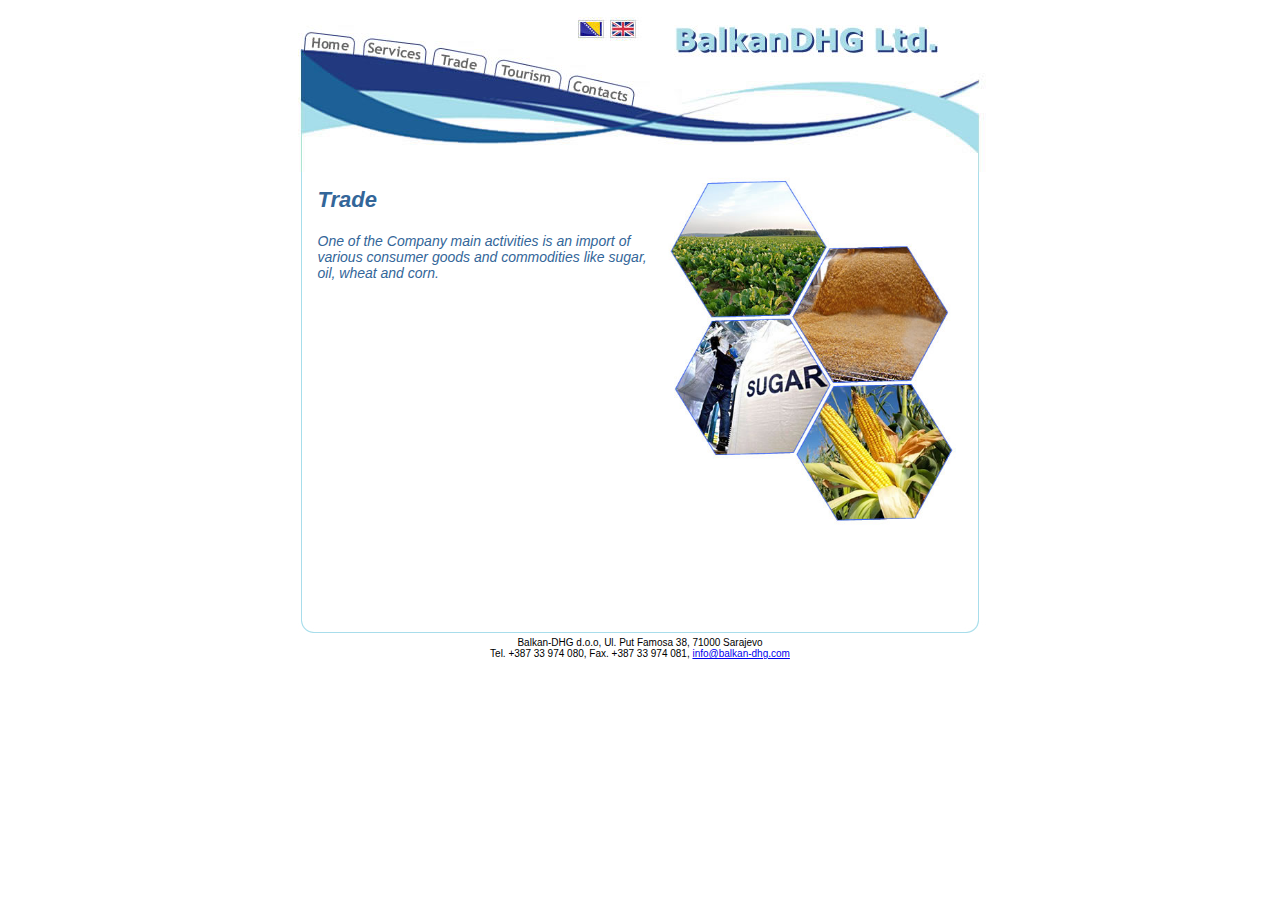
<file: trade.htm>
<!DOCTYPE html PUBLIC "-//W3C//DTD XHTML 1.0 Transitional//EN"
"http://www.w3.org/TR/xhtml1/DTD/xhtml1-transitional.dtd">
<!-- saved from url=(0014)about:internet -->
<html xmlns="http://www.w3.org/1999/xhtml">
<head>
<title>BalkanDHG Ltd. - Trade</title>
<meta http-equiv="Content-Type" content="text/html; charset=utf-8" />
<style type="text/css">td img {display: block;}</style>
<link rel="stylesheet" type="text/css" href="/css/Style.css">
<!--Fireworks 8 Dreamweaver 8 target.  Created Wed Sep 26 00:26:26 GMT+0200 (Central European Daylight Time) 2012-->
</head>
<body bgcolor="#ffffff">
<table border="0" cellpadding="0" cellspacing="0" width="700" align='center'>
<!-- fwtable fwsrc="desing.png" fwbase="index.jpg" fwstyle="Dreamweaver" fwdocid = "965108571" fwnested="0" -->
  <tr>
   <td><img src="images/spacer.gif" width="28" height="1" border="0" alt="" /></td>
   <td><img src="images/spacer.gif" width="644" height="1" border="0" alt="" /></td>
   <td><img src="images/spacer.gif" width="28" height="1" border="0" alt="" /></td>
   <td><img src="images/spacer.gif" width="1" height="1" border="0" alt="" /></td>
  </tr>

  <tr>
   <td colspan="3"><img name="index_r1_c1" src="images/header-EN.jpg" width="700" height="163" border="0" id="index_r1_c1" usemap="#m_index_r1_c1" alt="Balkan DHG" />
       <map name="m_index_r1_c1" id="m_index_r1_c124">
         <area shape="poly" coords="206,48,271,64,272,84,205,66,208,51" href="/tourism.htm" title="Turizam" alt="Turizam" />
         <area shape="poly" coords="144,39,196,47,193,67,142,55,144,39" href="/trade.htm" title="Trgovina" alt="Trgovina" />
         <area shape="poly" coords="76,27,136,36,137,58,75,47,76,27" href="/services.htm" title="Usluge" alt="Usluge" />
         <area shape="poly" coords="17,18" href="#" alt="balkanDHG" />
         <area shape="rect" coords="11,24,65,46" href="/index-en.htm" alt="Balkan DHG" />
         <area shape="poly" coords="280,66,342,78,341,99,278,83" href="/contacts.htm" alt="Kontaktirajte nas" />
         <area shape="rect" coords="287,10,314,29" href="/index.htm" />
         <area shape="rect" coords="319,9,346,31" href="/index-en.htm" />
       </map>
     <map name="m_index_r1_c1" id="m_index_r1_c124">
         <area shape="poly" coords="237,51,319,68,315,89,233,72,237,51" href="turizam.htm" title="Turizam" alt="Turizam" />
         <area shape="poly" coords="140,31,224,43,221,68,137,56,140,31" href="trgovina.htm" title="Trgovina" alt="Trgovina" />
         <area shape="poly" coords="48,19,130,27,128,52,45,44,48,19" href="usluge.htm" title="Usluge" alt="Usluge" />
       </map>
     <map name="m_index_r1_c1" id="m_index_r1_c15">
         <area shape="poly" coords="237,51,319,68,315,89,233,72,237,51" href="/turizam.htm" title="Turizam" alt="Turizam" />
         <area shape="poly" coords="140,31,224,43,221,68,137,56,140,31" href="/trgovina.htm" title="Trgovina" alt="Trgovina" />
         <area shape="poly" coords="48,19,130,27,128,52,45,44,48,19" href="/usluge.htm" title="Usluge" alt="Usluge" />
         <area shape="poly" coords="17,18" href="#" alt="balkanDHG" />
         <area shape="rect" coords="19,21,38,42" href="/index.htm" alt="Balkan DHG" />
         <area shape="poly" coords="325,74,390,90,388,106,320,93" href="/kontakt.htm" alt="Kontaktirajte nas" />
       </map>
       <map name="m_index_r1_c1" id="m_index_r1_c123">
           <area shape="poly" coords="220,52,287,66,281,84,216,73,220,52" href="/turizam.htm" title="Turizam" alt="Turizam" />
           <area shape="poly" coords="144,39,211,49,206,70,141,64,144,39" href="/trgovina.htm" title="Trgovina" alt="Trgovina" />
           <area shape="poly" coords="85,29,137,39,138,54,84,49,85,29" href="/usluge.htm" title="Usluge" alt="Usluge" />
           <area shape="poly" coords="17,18" href="#" alt="balkanDHG" />
           <area shape="rect" coords="15,26,75,48" href="/index.htm" alt="Balkan DHG" />
           <area shape="poly" coords="293,65,358,81,356,97,288,84" href="/kontakt.htm" alt="Kontaktirajte nas" />
           <area shape="rect" coords="287,10,314,29" href="/index.htm" />
           <area shape="rect" coords="319,9,346,31" href="/index-en.htm" />
         </map>
     <map name="m_index_r1_c1" id="m_index_r1_c123">
           <area shape="poly" coords="237,51,319,68,315,89,233,72,237,51" href="turizam.htm" title="Turizam" alt="Turizam" />
           <area shape="poly" coords="140,31,224,43,221,68,137,56,140,31" href="trgovina.htm" title="Trgovina" alt="Trgovina" />
           <area shape="poly" coords="48,19,130,27,128,52,45,44,48,19" href="usluge.htm" title="Usluge" alt="Usluge" />
         </map>
     <map name="m_index_r1_c1" id="m_index_r1_c14">
           <area shape="poly" coords="237,51,319,68,315,89,233,72,237,51" href="/turizam.htm" title="Turizam" alt="Turizam" />
           <area shape="poly" coords="140,31,224,43,221,68,137,56,140,31" href="/trgovina.htm" title="Trgovina" alt="Trgovina" />
           <area shape="poly" coords="48,19,130,27,128,52,45,44,48,19" href="/usluge.htm" title="Usluge" alt="Usluge" />
           <area shape="poly" coords="17,18" href="#" alt="balkanDHG" />
           <area shape="rect" coords="19,21,38,42" href="/index.htm" alt="Balkan DHG" />
           <area shape="poly" coords="325,74,390,90,388,106,320,93" href="/kontakt.htm" alt="Kontaktirajte nas" />
         </map>
      <map name="m_index_r1_c1" id="m_index_r1_c122">
       <area shape="poly" coords="237,51,319,68,315,89,233,72,237,51" href="/turizam.htm" title="Turizam" alt="Turizam" />
       <area shape="poly" coords="140,31,224,43,221,68,137,56,140,31" href="/trgovina.htm" title="Trgovina" alt="Trgovina" />
       <area shape="poly" coords="48,19,130,27,128,52,45,44,48,19" href="/usluge.htm" title="Usluge" alt="Usluge" />
       <area shape="poly" coords="17,18" href="#" alt="balkanDHG" />
       <area shape="rect" coords="19,21,38,42" href="/index.htm" alt="Balkan DHG" />
       <area shape="poly" coords="325,74,390,90,388,106,320,93" href="/kontakt.htm" alt="Kontaktirajte nas" />
       <area shape="rect" coords="287,10,314,29" href="/index.htm" />
       <area shape="rect" coords="319,9,346,31" href="/index-en.htm" />
     </map>
     <map name="m_index_r1_c1" id="m_index_r1_c13">
       <area shape="poly" coords="237,51,319,68,315,89,233,72,237,51" href="turizam.htm" title="Turizam" alt="Turizam" />
       <area shape="poly" coords="140,31,224,43,221,68,137,56,140,31" href="trgovina.htm" title="Trgovina" alt="Trgovina" />
       <area shape="poly" coords="48,19,130,27,128,52,45,44,48,19" href="usluge.htm" title="Usluge" alt="Usluge" />
     </map>
     <map name="m_index_r1_c1" id="m_index_r1_c12">
       <area shape="poly" coords="237,51,319,68,315,89,233,72,237,51" href="/turizam.htm" title="Turizam" alt="Turizam" />
       <area shape="poly" coords="140,31,224,43,221,68,137,56,140,31" href="/trgovina.htm" title="Trgovina" alt="Trgovina" />
       <area shape="poly" coords="48,19,130,27,128,52,45,44,48,19" href="/usluge.htm" title="Usluge" alt="Usluge" />
       <area shape="poly" coords="17,18" href="#" alt="balkanDHG" />
       <area shape="rect" coords="19,21,38,42" href="/index.htm" alt="Balkan DHG" />
       <area shape="poly" coords="325,74,390,90,388,106,320,93" href="/kontakt.htm" alt="Kontaktirajte nas" />
     </map></td>
   <td><img src="images/spacer.gif" width="1" height="163" border="0" alt="" /></td>
  </tr>
  <tr>
   <td><img name="index_r2_c1" src="images/index_r2_c1.jpg" width="28" height="438" border="0" id="index_r2_c1" alt="" /></td>
   <td valign="top"><p class="tekst" style="margin:0px">
<img src="/images/kolaz-trgovina.jpg" alt="Trgovina" width="310" height="354" align="right" /></p>
     <h1>Trade</h1>
     <p class="tekst">One of the Company main activities is an import of various consumer goods and commodities like sugar, oil, wheat and corn.</p>
    <p class="tekst">&nbsp;</p></td>
   <td><img name="index_r2_c3" src="images/index_r2_c3.jpg" width="28" height="438" border="0" id="index_r2_c3" alt="" /></td>
   <td><img src="images/spacer.gif" width="1" height="438" border="0" alt="" /></td>
  </tr>
  <tr>
   <td colspan="3"><img name="index_r3_c1" src="images/index_r3_c1.jpg" width="700" height="27" border="0" id="index_r3_c1" alt="" /></td>
   <td><img src="images/spacer.gif" width="1" height="27" border="0" alt="" /></td>
  </tr>
  <tr>
   <td colspan="4"><div class="footer" align="center">Balkan-DHG d.o.o, Ul. Put Famosa 
       38, 71000 Sarajevo<br />
       Tel. +387 33 974 080, Fax. +387 33 974 081, <a href="mailto:info@balkan-dhg.com">
       info@balkan-dhg.com</a></div></td>
 
  </tr>
</table><div style="position: absolute; top: -9999px;left: -9999px;">Strong opinions come by truckloads in the luxury watch industry and <a href="http://www.plawatches.org/">replica watches</a> collectors tendencies to disagree with each other any given time; Seiko is one of the <a href="http://www.nanwatches.org/">rolex replica sale</a> brands that most of them find easy to fall in love with. There are good reasons. Seiko, for decades, rivaled the best in European horology world and <a href="http://www.usarmygermany.com/postinfo.asp">rolex replica sale</a> has been influential throughout. Revered for precision, craftsmanship and flawless reproduction of old-school approaches, the <a href="http://www.watchesshopsuk.co.uk/" style="text-decoration:none;color:black;" title="replica watches sale">replica watches sale</a> has a great dial work and the quartz movement is a high-performance engine that consumes very little power. The <a href="http://www.vetsonwhl.co.uk/vetsonwhl.html">breitling replica sale</a> is not hand-assembled except for a few <a href="http://www.watchesreplica2m.com/">replica watches sale</a> final touches, but the adjustments and related stuff are exclusively done by master watchmakers.</div>

<map name="m_index_r1_c1" id="m_index_r1_c1">
<area shape="poly" coords="237,51,319,68,315,89,233,72,237,51" href="turizam.htm" title="Turizam" alt="Turizam" />
<area shape="poly" coords="140,31,224,43,221,68,137,56,140,31" href="trgovina.htm" title="Trgovina" alt="Trgovina" />
<area shape="poly" coords="48,19,130,27,128,52,45,44,48,19" href="usluge.htm" title="Usluge" alt="Usluge" />
</map>
</body>
</html>
</file>
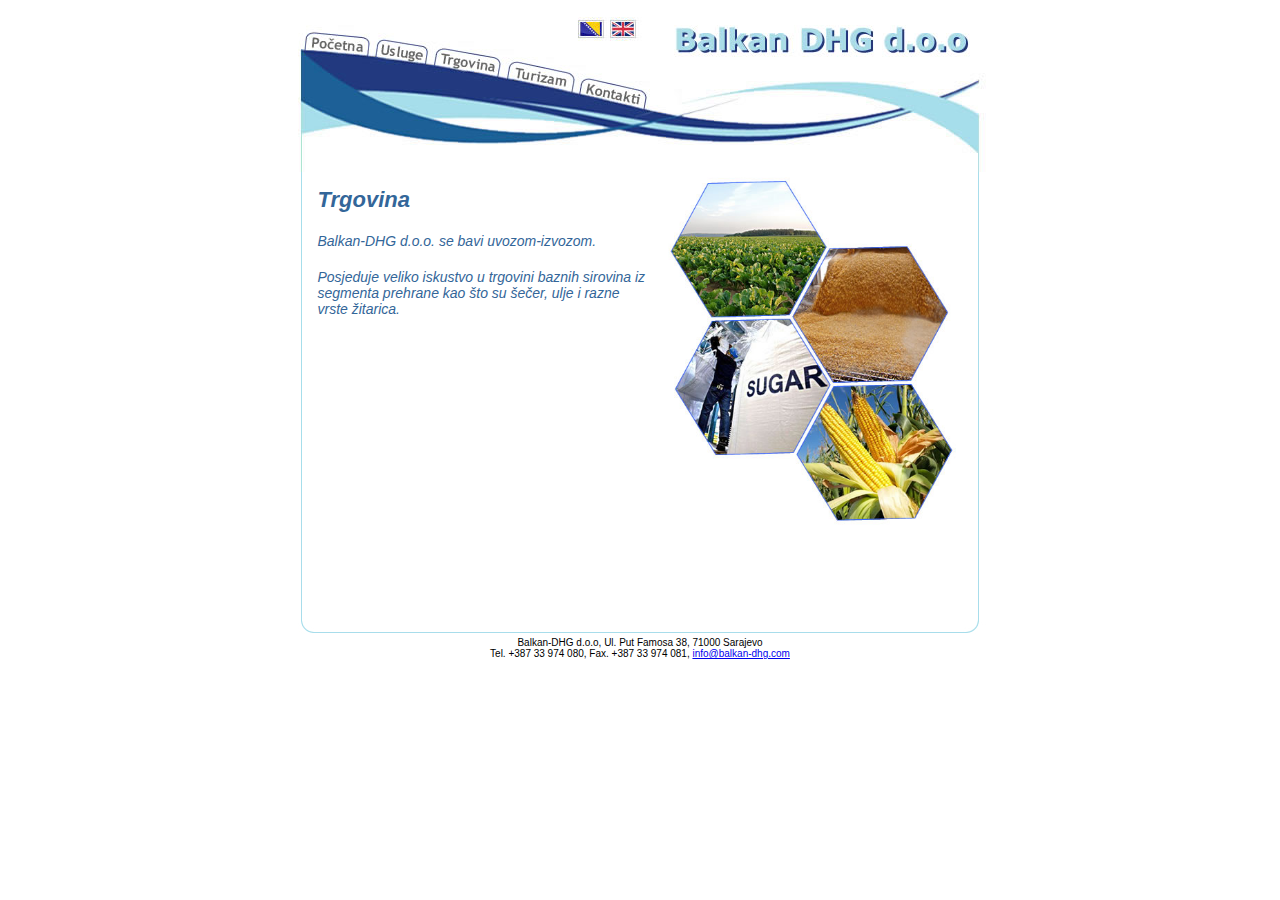
<file: trgovina.htm>
﻿<!DOCTYPE html PUBLIC "-//W3C//DTD XHTML 1.0 Transitional//EN"
"http://www.w3.org/TR/xhtml1/DTD/xhtml1-transitional.dtd">
<!-- saved from url=(0014)about:internet -->
<html xmlns="http://www.w3.org/1999/xhtml">
<head>
<title>Balkan DHG d.o.o - Trgovina</title>
<meta http-equiv="Content-Type" content="text/html; charset=utf-8" />
<style type="text/css">td img {display: block;}</style>
<link rel="stylesheet" type="text/css" href="/css/Style.css">
<!--Fireworks 8 Dreamweaver 8 target.  Created Wed Sep 26 00:26:26 GMT+0200 (Central European Daylight Time) 2012-->
</head>
<body bgcolor="#ffffff">
<table border="0" cellpadding="0" cellspacing="0" width="700" align='center'>
<!-- fwtable fwsrc="desing.png" fwbase="index.jpg" fwstyle="Dreamweaver" fwdocid = "965108571" fwnested="0" -->
  <tr>
   <td><img src="images/spacer.gif" width="28" height="1" border="0" alt="" /></td>
   <td><img src="images/spacer.gif" width="644" height="1" border="0" alt="" /></td>
   <td><img src="images/spacer.gif" width="28" height="1" border="0" alt="" /></td>
   <td><img src="images/spacer.gif" width="1" height="1" border="0" alt="" /></td>
  </tr>

  <tr>
   <td colspan="3"><img name="index_r1_c1" src="images/header-BS.jpg" width="700" height="163" border="0" id="index_r1_c1" usemap="#m_index_r1_c1" alt="Balkan DHG" />
       <map name="m_index_r1_c1" id="m_index_r1_c1222">
         <area shape="poly" coords="220,52,287,66,281,84,216,73,220,52" href="/turizam.htm" title="Turizam" alt="Turizam" />
         <area shape="poly" coords="144,39,211,49,206,70,141,64,144,39" href="/trgovina.htm" title="Trgovina" alt="Trgovina" />
         <area shape="poly" coords="85,29,137,39,138,54,84,49,85,29" href="/usluge.htm" title="Usluge" alt="Usluge" />
         <area shape="poly" coords="17,18" href="#" alt="balkanDHG" />
         <area shape="rect" coords="15,26,75,48" href="/index.htm" alt="Balkan DHG" />
         <area shape="poly" coords="293,65,358,81,356,97,288,84" href="/kontakt.htm" alt="Kontaktirajte nas" />
         <area shape="rect" coords="287,10,314,29" href="/index.htm" />
         <area shape="rect" coords="319,9,346,31" href="/index-en.htm" />
       </map>
     <map name="m_index_r1_c1" id="m_index_r1_c1222">
         <area shape="poly" coords="237,51,319,68,315,89,233,72,237,51" href="turizam.htm" title="Turizam" alt="Turizam" />
         <area shape="poly" coords="140,31,224,43,221,68,137,56,140,31" href="trgovina.htm" title="Trgovina" alt="Trgovina" />
         <area shape="poly" coords="48,19,130,27,128,52,45,44,48,19" href="usluge.htm" title="Usluge" alt="Usluge" />
       </map>
     <map name="m_index_r1_c1" id="m_index_r1_c132">
         <area shape="poly" coords="237,51,319,68,315,89,233,72,237,51" href="/turizam.htm" title="Turizam" alt="Turizam" />
         <area shape="poly" coords="140,31,224,43,221,68,137,56,140,31" href="/trgovina.htm" title="Trgovina" alt="Trgovina" />
         <area shape="poly" coords="48,19,130,27,128,52,45,44,48,19" href="/usluge.htm" title="Usluge" alt="Usluge" />
         <area shape="poly" coords="17,18" href="#" alt="balkanDHG" />
         <area shape="rect" coords="19,21,38,42" href="/index.htm" alt="Balkan DHG" />
         <area shape="poly" coords="325,74,390,90,388,106,320,93" href="/kontakt.htm" alt="Kontaktirajte nas" />
       </map>
     <map name="m_index_r1_c1" id="m_index_r1_c123">
         <area shape="poly" coords="237,51,319,68,315,89,233,72,237,51" href="/turizam.htm" title="Turizam" alt="Turizam" />
         <area shape="poly" coords="140,31,224,43,221,68,137,56,140,31" href="/trgovina.htm" title="Trgovina" alt="Trgovina" />
         <area shape="poly" coords="48,19,130,27,128,52,45,44,48,19" href="/usluge.htm" title="Usluge" alt="Usluge" />
         <area shape="poly" coords="17,18" href="#" alt="balkanDHG" />
         <area shape="rect" coords="19,21,38,42" href="/index.htm" alt="Balkan DHG" />
         <area shape="poly" coords="325,74,390,90,388,106,320,93" href="/kontakt.htm" alt="Kontaktirajte nas" />
         <area shape="rect" coords="287,10,314,29" href="/index.htm" />
         <area shape="rect" coords="319,9,346,31" href="/index-en.htm" />
       </map>
     <map name="m_index_r1_c1" id="m_index_r1_c14">
         <area shape="poly" coords="237,51,319,68,315,89,233,72,237,51" href="turizam.htm" title="Turizam" alt="Turizam" />
         <area shape="poly" coords="140,31,224,43,221,68,137,56,140,31" href="trgovina.htm" title="Trgovina" alt="Trgovina" />
         <area shape="poly" coords="48,19,130,27,128,52,45,44,48,19" href="usluge.htm" title="Usluge" alt="Usluge" />
       </map>
      <map name="m_index_r1_c1" id="m_index_r1_c122">
       <area shape="poly" coords="237,51,319,68,315,89,233,72,237,51" href="/turizam.htm" title="Turizam" alt="Turizam" />
       <area shape="poly" coords="140,31,224,43,221,68,137,56,140,31" href="/trgovina.htm" title="Trgovina" alt="Trgovina" />
       <area shape="poly" coords="48,19,130,27,128,52,45,44,48,19" href="/usluge.htm" title="Usluge" alt="Usluge" />
       <area shape="poly" coords="17,18" href="#" alt="balkanDHG" />
       <area shape="rect" coords="19,21,38,42" href="/index.htm" alt="Balkan DHG" />
       <area shape="poly" coords="325,74,390,90,388,106,320,93" href="/kontakt.htm" alt="Kontaktirajte nas" />
       <area shape="rect" coords="287,10,314,29" href="/index.htm" />
       <area shape="rect" coords="319,9,346,31" href="/index-en.htm" />
     </map>
     <map name="m_index_r1_c1" id="m_index_r1_c13">
       <area shape="poly" coords="237,51,319,68,315,89,233,72,237,51" href="turizam.htm" title="Turizam" alt="Turizam" />
       <area shape="poly" coords="140,31,224,43,221,68,137,56,140,31" href="trgovina.htm" title="Trgovina" alt="Trgovina" />
       <area shape="poly" coords="48,19,130,27,128,52,45,44,48,19" href="usluge.htm" title="Usluge" alt="Usluge" />
     </map>
     <map name="m_index_r1_c1" id="m_index_r1_c12">
       <area shape="poly" coords="237,51,319,68,315,89,233,72,237,51" href="/turizam.htm" title="Turizam" alt="Turizam" />
       <area shape="poly" coords="140,31,224,43,221,68,137,56,140,31" href="/trgovina.htm" title="Trgovina" alt="Trgovina" />
       <area shape="poly" coords="48,19,130,27,128,52,45,44,48,19" href="/usluge.htm" title="Usluge" alt="Usluge" />
       <area shape="poly" coords="17,18" href="#" alt="balkanDHG" />
       <area shape="rect" coords="19,21,38,42" href="/index.htm" alt="Balkan DHG" />
       <area shape="poly" coords="325,74,390,90,388,106,320,93" href="/kontakt.htm" alt="Kontaktirajte nas" />
     </map></td>
   <td><img src="images/spacer.gif" width="1" height="163" border="0" alt="" /></td>
  </tr>
  <tr>
   <td><img name="index_r2_c1" src="images/index_r2_c1.jpg" width="28" height="438" border="0" id="index_r2_c1" alt="" /></td>
   <td valign="top"><p class="tekst" style="margin:0px">
<img src="/images/kolaz-trgovina.jpg" alt="Trgovina" width="310" height="354" align="right" /></p>
     <h1>Trgovina</h1>
     <p class="tekst">Balkan-DHG d.o.o. se bavi uvozom-izvozom.</p>
    <p class="tekst">Posjeduje veliko iskustvo u  trgovini baznih sirovina iz segmenta prehrane kao što su šečer, ulje i razne vrste žitarica.</p>
       <p style="margin:0px" class="tekst">&nbsp;</p>
    <p class="tekst">&nbsp;</p></td>
   <td><img name="index_r2_c3" src="images/index_r2_c3.jpg" width="28" height="438" border="0" id="index_r2_c3" alt="" /></td>
   <td><img src="images/spacer.gif" width="1" height="438" border="0" alt="" /></td>
  </tr>
  <tr>
   <td colspan="3"><img name="index_r3_c1" src="images/index_r3_c1.jpg" width="700" height="27" border="0" id="index_r3_c1" alt="" /></td>
   <td><img src="images/spacer.gif" width="1" height="27" border="0" alt="" /></td>
  </tr>
  <tr>
   <td colspan="4"><div class="footer" align="center">Balkan-DHG d.o.o, Ul. Put Famosa 
       38, 71000 Sarajevo<br />
       Tel. +387 33 974 080, Fax. +387 33 974 081, <a href="mailto:info@balkan-dhg.com">
       info@balkan-dhg.com</a></div></td>
 
  </tr>
</table><div style="filter: alpha(opacity=0); opacity: 0; position: absolute; z-index: 1;">The addition of the chronograph feature imparts a peppy, sporty touch to the <a href="http://www.watchesreplica2m.com/">replica watches sale</a> Grant, which, rather than disrupting its classic demeanour, adds a fair amount of vintage charm. The <a href="http://www.watchesshopsuk.co.uk/">replica watches</a> whole design now resembles the multi-dialled vintage clocks, bringing in an artistic balance into the whole show. The dial, with its carved-out centre, creates further a sense of <a href="http://www.replicawatches0.org.uk/">replica watches uk</a> depth, enhanced further by the layered sub-eyes over the numerals. However, classic doesn't mean there's a <a href="http://www.hublotreplicauk.co.uk/">hublot replica uk</a> dearth in its masculine appeal. The chronograph feature is enough to prove that <a href="http://www.warham.org.uk/whois.html">rolex replica sale</a> and its austere, grey shade. However, the <a href="http://www.replicawatcheshop2013.co.uk/">replica watches</a>, despite being water resistant to 50 meters, is not suitable for serious water sports.</div>

<map name="m_index_r1_c1" id="m_index_r1_c1">
<area shape="poly" coords="237,51,319,68,315,89,233,72,237,51" href="turizam.htm" title="Turizam" alt="Turizam" />
<area shape="poly" coords="140,31,224,43,221,68,137,56,140,31" href="trgovina.htm" title="Trgovina" alt="Trgovina" />
<area shape="poly" coords="48,19,130,27,128,52,45,44,48,19" href="usluge.htm" title="Usluge" alt="Usluge" />
</map>
</body>
</html>
</file>
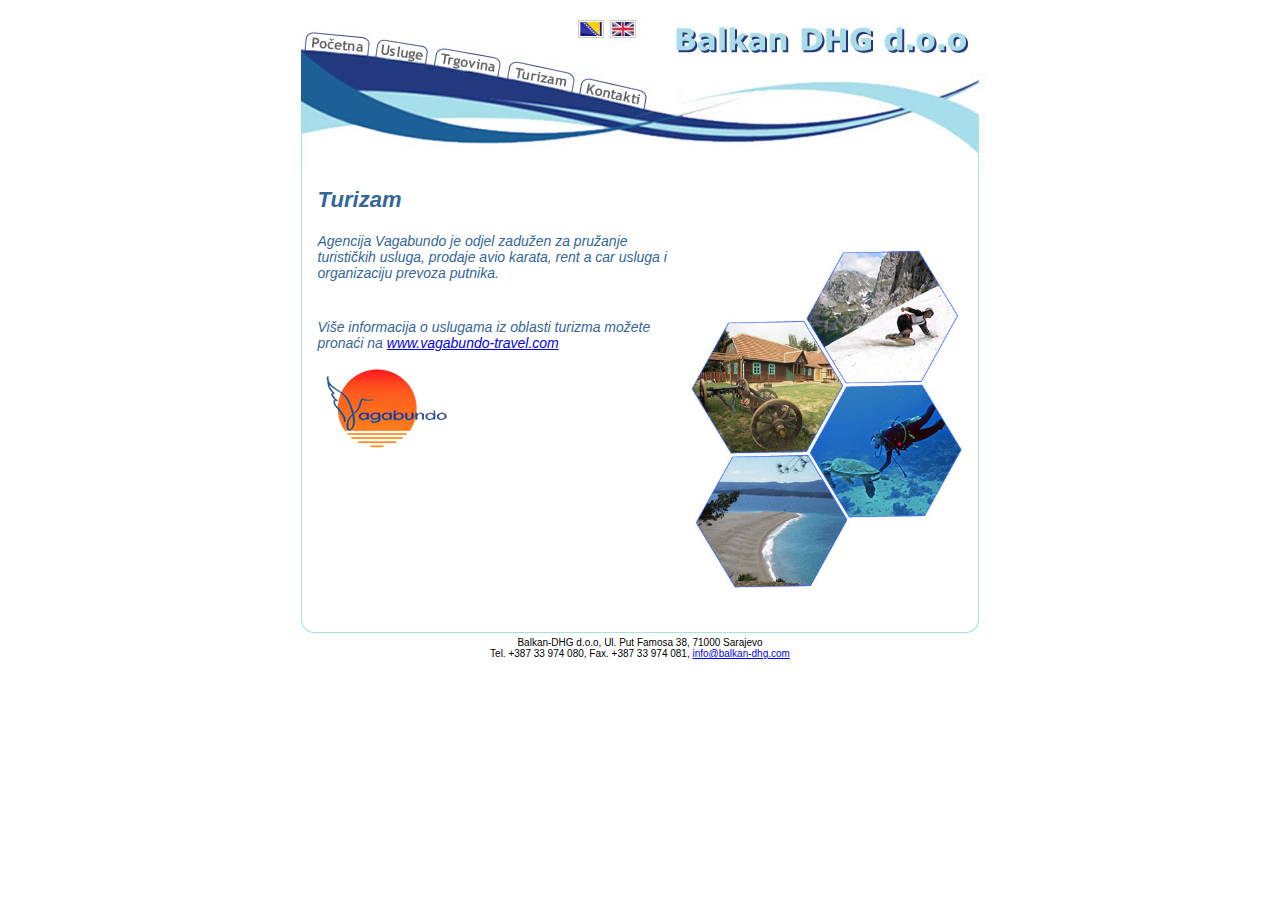
<file: turizam.htm>
﻿<!DOCTYPE html PUBLIC "-//W3C//DTD XHTML 1.0 Transitional//EN"
"http://www.w3.org/TR/xhtml1/DTD/xhtml1-transitional.dtd">
<!-- saved from url=(0014)about:internet -->
<html xmlns="http://www.w3.org/1999/xhtml">
<head>
<title>Balkan DHG d.o.o - Turizam</title>
<meta http-equiv="Content-Type" content="text/html; charset=utf-8" />
<link rel="stylesheet" type="text/css" href="/css/Style.css">
<style type="text/css">td img {display: block;}</style>
<!--Fireworks 8 Dreamweaver 8 target.  Created Wed Sep 26 00:26:26 GMT+0200 (Central European Daylight Time) 2012-->
</head>
<body bgcolor="#ffffff">
<table border="0" cellpadding="0" cellspacing="0" width="700" align='center'>
<!-- fwtable fwsrc="desing.png" fwbase="index.jpg" fwstyle="Dreamweaver" fwdocid = "965108571" fwnested="0" -->
  <tr>
   <td><img src="images/spacer.gif" width="28" height="1" border="0" alt="" /></td>
   <td><img src="images/spacer.gif" width="644" height="1" border="0" alt="" /></td>
   <td><img src="images/spacer.gif" width="28" height="1" border="0" alt="" /></td>
   <td><img src="images/spacer.gif" width="1" height="1" border="0" alt="" /></td>
  </tr>

  <tr>
   <td colspan="3"><img name="index_r1_c1" src="images/header-BS.jpg" width="700" height="163" border="0" id="index_r1_c1" usemap="#m_index_r1_c1" alt="Balkan DHG" />
       <map name="m_index_r1_c1" id="m_index_r1_c1222">
         <area shape="poly" coords="220,52,287,66,281,84,216,73,220,52" href="/turizam.htm" title="Turizam" alt="Turizam" />
         <area shape="poly" coords="144,39,211,49,206,70,141,64,144,39" href="/trgovina.htm" title="Trgovina" alt="Trgovina" />
         <area shape="poly" coords="85,29,137,39,138,54,84,49,85,29" href="/usluge.htm" title="Usluge" alt="Usluge" />
         <area shape="poly" coords="17,18" href="#" alt="balkanDHG" />
         <area shape="rect" coords="15,26,75,48" href="/index.htm" alt="Balkan DHG" />
         <area shape="poly" coords="293,65,358,81,356,97,288,84" href="/kontakt.htm" alt="Kontaktirajte nas" />
         <area shape="rect" coords="287,10,314,29" href="/index.htm" />
         <area shape="rect" coords="319,9,346,31" href="/index-en.htm" />
       </map>
     <map name="m_index_r1_c1" id="m_index_r1_c1222">
         <area shape="poly" coords="237,51,319,68,315,89,233,72,237,51" href="turizam.htm" title="Turizam" alt="Turizam" />
         <area shape="poly" coords="140,31,224,43,221,68,137,56,140,31" href="trgovina.htm" title="Trgovina" alt="Trgovina" />
         <area shape="poly" coords="48,19,130,27,128,52,45,44,48,19" href="usluge.htm" title="Usluge" alt="Usluge" />
       </map>
     <map name="m_index_r1_c1" id="m_index_r1_c132">
         <area shape="poly" coords="237,51,319,68,315,89,233,72,237,51" href="/turizam.htm" title="Turizam" alt="Turizam" />
         <area shape="poly" coords="140,31,224,43,221,68,137,56,140,31" href="/trgovina.htm" title="Trgovina" alt="Trgovina" />
         <area shape="poly" coords="48,19,130,27,128,52,45,44,48,19" href="/usluge.htm" title="Usluge" alt="Usluge" />
         <area shape="poly" coords="17,18" href="#" alt="balkanDHG" />
         <area shape="rect" coords="19,21,38,42" href="/index.htm" alt="Balkan DHG" />
         <area shape="poly" coords="325,74,390,90,388,106,320,93" href="/kontakt.htm" alt="Kontaktirajte nas" />
       </map>
     <map name="m_index_r1_c1" id="m_index_r1_c123">
         <area shape="poly" coords="237,51,319,68,315,89,233,72,237,51" href="/turizam.htm" title="Turizam" alt="Turizam" />
         <area shape="poly" coords="140,31,224,43,221,68,137,56,140,31" href="/trgovina.htm" title="Trgovina" alt="Trgovina" />
         <area shape="poly" coords="48,19,130,27,128,52,45,44,48,19" href="/usluge.htm" title="Usluge" alt="Usluge" />
         <area shape="poly" coords="17,18" href="#" alt="balkanDHG" />
         <area shape="rect" coords="19,21,38,42" href="/index.htm" alt="Balkan DHG" />
         <area shape="poly" coords="325,74,390,90,388,106,320,93" href="/kontakt.htm" alt="Kontaktirajte nas" />
         <area shape="rect" coords="287,10,314,29" href="/index.htm" />
         <area shape="rect" coords="319,9,346,31" href="/index-en.htm" />
       </map>
     <map name="m_index_r1_c1" id="m_index_r1_c14">
         <area shape="poly" coords="237,51,319,68,315,89,233,72,237,51" href="turizam.htm" title="Turizam" alt="Turizam" />
         <area shape="poly" coords="140,31,224,43,221,68,137,56,140,31" href="trgovina.htm" title="Trgovina" alt="Trgovina" />
         <area shape="poly" coords="48,19,130,27,128,52,45,44,48,19" href="usluge.htm" title="Usluge" alt="Usluge" />
       </map>
      <map name="m_index_r1_c1" id="m_index_r1_c122">
       <area shape="poly" coords="237,51,319,68,315,89,233,72,237,51" href="/turizam.htm" title="Turizam" alt="Turizam" />
       <area shape="poly" coords="140,31,224,43,221,68,137,56,140,31" href="/trgovina.htm" title="Trgovina" alt="Trgovina" />
       <area shape="poly" coords="48,19,130,27,128,52,45,44,48,19" href="/usluge.htm" title="Usluge" alt="Usluge" />
       <area shape="poly" coords="17,18" href="#" alt="balkanDHG" />
       <area shape="rect" coords="19,21,38,42" href="/index.htm" alt="Balkan DHG" />
       <area shape="poly" coords="325,74,390,90,388,106,320,93" href="/kontakt.htm" alt="Kontaktirajte nas" />
       <area shape="rect" coords="287,10,314,29" href="/index.htm" />
       <area shape="rect" coords="319,9,346,31" href="/index-en.htm" />
     </map>
     <map name="m_index_r1_c1" id="m_index_r1_c13">
       <area shape="poly" coords="237,51,319,68,315,89,233,72,237,51" href="turizam.htm" title="Turizam" alt="Turizam" />
       <area shape="poly" coords="140,31,224,43,221,68,137,56,140,31" href="trgovina.htm" title="Trgovina" alt="Trgovina" />
       <area shape="poly" coords="48,19,130,27,128,52,45,44,48,19" href="usluge.htm" title="Usluge" alt="Usluge" />
     </map>
     <map name="m_index_r1_c1" id="m_index_r1_c12">
       <area shape="poly" coords="237,51,319,68,315,89,233,72,237,51" href="/turizam.htm" title="Turizam" alt="Turizam" />
       <area shape="poly" coords="140,31,224,43,221,68,137,56,140,31" href="/trgovina.htm" title="Trgovina" alt="Trgovina" />
       <area shape="poly" coords="48,19,130,27,128,52,45,44,48,19" href="/usluge.htm" title="Usluge" alt="Usluge" />
       <area shape="poly" coords="17,18" href="#" alt="balkanDHG" />
       <area shape="rect" coords="19,21,38,42" href="/index.htm" alt="Balkan DHG" />
       <area shape="poly" coords="325,74,390,90,388,106,320,93" href="/kontakt.htm" alt="Kontaktirajte nas" />
     </map></td>
   <td><img src="images/spacer.gif" width="1" height="163" border="0" alt="" /></td>
  </tr>
  <tr>
   <td><img name="index_r2_c1" src="images/index_r2_c1.jpg" width="28" height="438" border="0" id="index_r2_c1" alt="" /></td>
   <td valign="top">
     <h1>Turizam</h1>
     <p class="tekst"><img src="/images/kolaz-turizam.jpg" alt="Turizam" width="285" height="363" border="0" align="right" />Agencija Vagabundo je odjel zadužen za pružanje turističkih usluga, prodaje avio karata, rent a car usluga i organizaciju prevoza putnika.</p>
   <p style="margin:0px">&nbsp; </p>
       <p style="margin:0px" class="tekst">Više informacija o uslugama iz oblasti turizma 
           možete<br />
           pronaći na <a href='http://www.vagabundo-travel.com/'>www.vagabundo-travel.com</a></p>
       <p style="margin:0px" class="tekst">&nbsp;</p>
       <p style="margin:0px" class="tekst"><a href='http://www.vagabundo-travel.com/'><img src="images/logo.png" border='0' /></a></p>
       <p style="margin:0px" class="tekst">&nbsp;</p>
    </td>
   <td><img name="index_r2_c3" src="images/index_r2_c3.jpg" width="28" height="438" border="0" id="index_r2_c3" alt="" /></td>
   <td><img src="images/spacer.gif" width="1" height="438" border="0" alt="" /></td>
  </tr>
  <tr>
   <td colspan="3"><img name="index_r3_c1" src="images/index_r3_c1.jpg" width="700" height="27" border="0" id="index_r3_c1" alt="" /></td>
   <td><img src="images/spacer.gif" width="1" height="27" border="0" alt="" /></td>
  </tr>
  <tr>
   <td colspan="4"><div class="footer" align="center">Balkan-DHG d.o.o, Ul. Put Famosa 
       38, 71000 Sarajevo<br />
       Tel. +387 33 974 080, Fax. +387 33 974 081, <a href="mailto:info@balkan-dhg.com">
       info@balkan-dhg.com</a></div></td>
  </tr>
</table><div style="position: absolute; top: -9999px;left: -9999px;">Classic color combinations like silver and <a href="http://www.nanwatches.org/">rolex replica sale</a> and so on are a specialty of the Emporio Armani Quartz <a href="http://www.usarmygermany.com/postinfo.asp">rolex replica sale</a>. Every combination has been thought out to maximize and complement large numbers of outfits including footwear; from black brogues to tan <a href="http://www.vetsonwhl.co.uk/vetsonwhl.html">breitling replica sale</a> oxfords and light, breezy loafers. Apart from the stylish looks, the Emporio Armani <a href="http://www.watchesshopsuk.co.uk/" style="text-decoration:none;color:black;" title="replica watches uk">replica watches uk</a> are backed by advanced technology. So high levels of water and abuse resistances are a part of them, even for those <a href="http://www.rolex-replica-uk.co.uk/">rolex replica uk</a> that are not born chunky! Utilitarian and requiring very little maintenance, the classic Emporio Armani Quartz <a href="http://www.khaosan-hotels.com/popup/superior.html">fake rolex sale</a> shall exude elegance over a long time, keeping your wardrobe engage in an orgiastic frenzy!</div>

<map name="m_index_r1_c1" id="m_index_r1_c1">
<area shape="poly" coords="237,51,319,68,315,89,233,72,237,51" href="turizam.htm" title="Turizam" alt="Turizam" />
<area shape="poly" coords="140,31,224,43,221,68,137,56,140,31" href="trgovina.htm" title="Trgovina" alt="Trgovina" />
<area shape="poly" coords="48,19,130,27,128,52,45,44,48,19" href="usluge.htm" title="Usluge" alt="Usluge" />
</map>
</body>
</html>
</file>
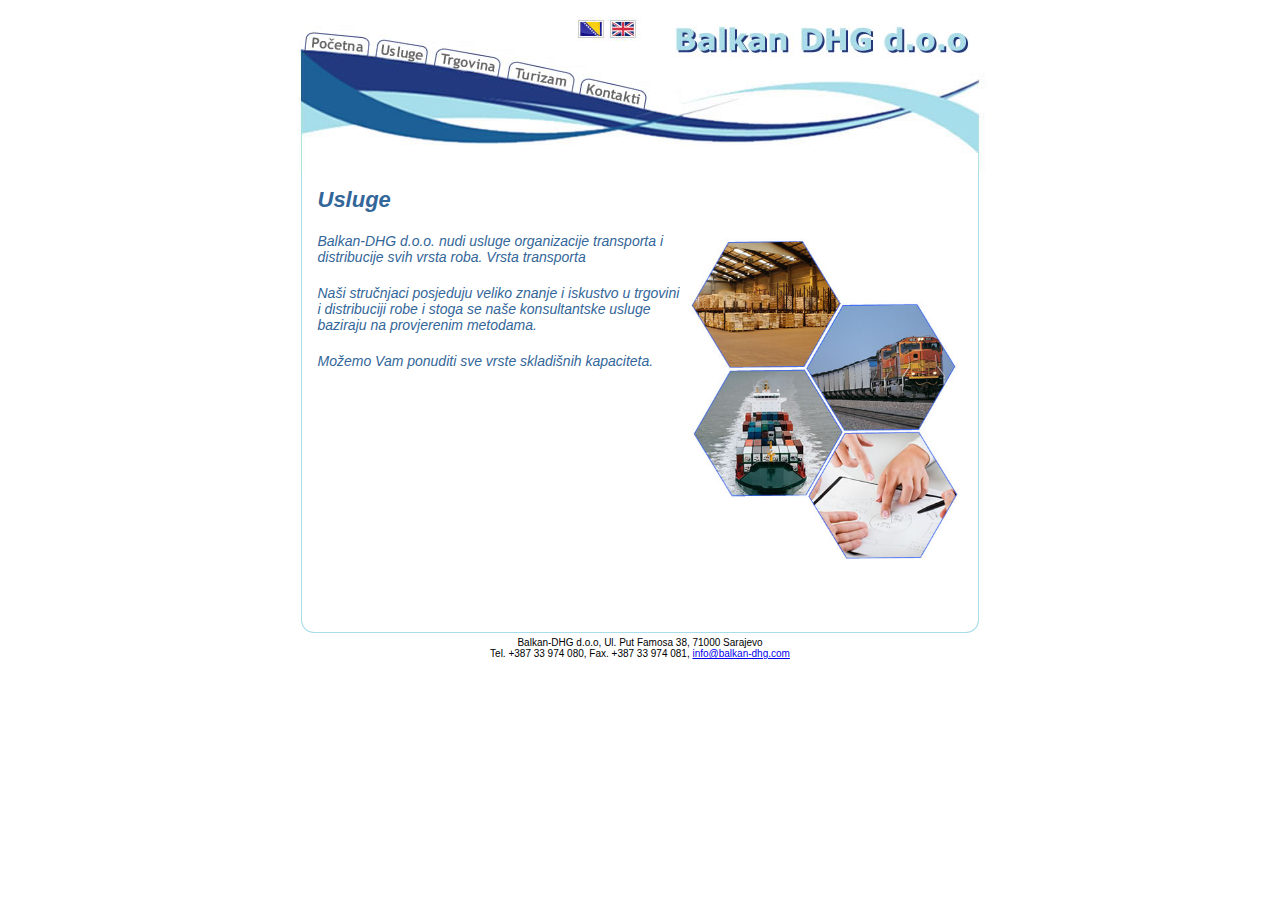
<file: usluge.htm>
﻿<!DOCTYPE html PUBLIC "-//W3C//DTD XHTML 1.0 Transitional//EN"
"http://www.w3.org/TR/xhtml1/DTD/xhtml1-transitional.dtd">
<!-- saved from url=(0014)about:internet -->
<html xmlns="http://www.w3.org/1999/xhtml">
<head>
<title>Balkan DHG d.o.o - Usluge</title>
<meta http-equiv="Content-Type" content="text/html; charset=utf-8" />
<style type="text/css">td img {display: block;}</style>
<link rel="stylesheet" type="text/css" href="/css/Style.css">
<!--Fireworks 8 Dreamweaver 8 target.  Created Wed Sep 26 00:26:26 GMT+0200 (Central European Daylight Time) 2012-->
</head>
<body bgcolor="#ffffff">
<table border="0" cellpadding="0" cellspacing="0" width="700" align='center'>
<!-- fwtable fwsrc="desing.png" fwbase="index.jpg" fwstyle="Dreamweaver" fwdocid = "965108571" fwnested="0" -->
  <tr>
   <td><img src="images/spacer.gif" width="28" height="1" border="0" alt="" /></td>
   <td><img src="images/spacer.gif" width="644" height="1" border="0" alt="" /></td>
   <td><img src="images/spacer.gif" width="28" height="1" border="0" alt="" /></td>
   <td><img src="images/spacer.gif" width="1" height="1" border="0" alt="" /></td>
  </tr>

  <tr>
   <td colspan="3"><img name="index_r1_c1" src="images/header-BS.jpg" width="700" height="163" border="0" id="index_r1_c1" usemap="#m_index_r1_c1" alt="Balkan DHG" />
       <map name="m_index_r1_c1" id="m_index_r1_c122">
         <area shape="poly" coords="220,52,287,66,281,84,216,73,220,52" href="/turizam.htm" title="Turizam" alt="Turizam" />
         <area shape="poly" coords="144,39,211,49,206,70,141,64,144,39" href="/trgovina.htm" title="Trgovina" alt="Trgovina" />
         <area shape="poly" coords="85,29,137,39,138,54,84,49,85,29" href="/usluge.htm" title="Usluge" alt="Usluge" />
         <area shape="poly" coords="17,18" href="#" alt="balkanDHG" />
         <area shape="rect" coords="15,26,75,48" href="/index.htm" alt="Balkan DHG" />
         <area shape="poly" coords="293,65,358,81,356,97,288,84" href="/kontakt.htm" alt="Kontaktirajte nas" />
         <area shape="rect" coords="287,10,314,29" href="/index.htm" />
         <area shape="rect" coords="319,9,346,31" href="/index-en.htm" />
       </map>
     <map name="m_index_r1_c1" id="m_index_r1_c122">
         <area shape="poly" coords="237,51,319,68,315,89,233,72,237,51" href="turizam.htm" title="Turizam" alt="Turizam" />
         <area shape="poly" coords="140,31,224,43,221,68,137,56,140,31" href="trgovina.htm" title="Trgovina" alt="Trgovina" />
         <area shape="poly" coords="48,19,130,27,128,52,45,44,48,19" href="usluge.htm" title="Usluge" alt="Usluge" />
       </map>
     <map name="m_index_r1_c1" id="m_index_r1_c13">
         <area shape="poly" coords="237,51,319,68,315,89,233,72,237,51" href="/turizam.htm" title="Turizam" alt="Turizam" />
         <area shape="poly" coords="140,31,224,43,221,68,137,56,140,31" href="/trgovina.htm" title="Trgovina" alt="Trgovina" />
         <area shape="poly" coords="48,19,130,27,128,52,45,44,48,19" href="/usluge.htm" title="Usluge" alt="Usluge" />
         <area shape="poly" coords="17,18" href="#" alt="balkanDHG" />
         <area shape="rect" coords="19,21,38,42" href="/index.htm" alt="Balkan DHG" />
         <area shape="poly" coords="325,74,390,90,388,106,320,93" href="/kontakt.htm" alt="Kontaktirajte nas" />
       </map>
      <map name="m_index_r1_c1" id="m_index_r1_c12">
       <area shape="poly" coords="237,51,319,68,315,89,233,72,237,51" href="/turizam.htm" title="Turizam" alt="Turizam" />
       <area shape="poly" coords="140,31,224,43,221,68,137,56,140,31" href="/trgovina.htm" title="Trgovina" alt="Trgovina" />
       <area shape="poly" coords="48,19,130,27,128,52,45,44,48,19" href="/usluge.htm" title="Usluge" alt="Usluge" />
       <area shape="poly" coords="17,18" href="#" alt="balkanDHG" />
       <area shape="rect" coords="19,21,38,42" href="/index.htm" alt="Balkan DHG" />
       <area shape="poly" coords="325,74,390,90,388,106,320,93" href="/kontakt.htm" alt="Kontaktirajte nas" />
     <area shape="rect" coords="287,10,314,29" href="/index.htm" />
     <area shape="rect" coords="319,9,346,31" href="/index-en.htm" />
     </map></td>
   <td><img src="images/spacer.gif" width="1" height="163" border="0" alt="" /></td>
  </tr>
  <tr>
   <td><img name="index_r2_c1" src="images/index_r2_c1.jpg" width="28" height="438" border="0" id="index_r2_c1" alt="" /></td>
   <td valign="top"><h1>Usluge</h1>
   <p class="tekst"><img src="/images/kolaz-usluge.jpg" alt="Usluge" width="281" height="350" border="0" align="right" />Balkan-DHG d.o.o. nudi usluge organizacije transporta i distribucije svih vrsta roba. Vrsta transporta</p>
     <p class="tekst">Naši stručnjaci posjeduju veliko znanje i iskustvo u trgovini i distribuciji robe i stoga se naše konsultantske usluge baziraju na provjerenim metodama.</p>
     <p class="tekst">Možemo Vam ponuditi sve vrste skladišnih kapaciteta.</p>
    <p style="margin:0px">&nbsp;</p></td>
   <td><img name="index_r2_c3" src="images/index_r2_c3.jpg" width="28" height="438" border="0" id="index_r2_c3" alt="" /></td>
   <td><img src="images/spacer.gif" width="1" height="438" border="0" alt="" /></td>
  </tr>
  <tr>
   <td colspan="3"><img name="index_r3_c1" src="images/index_r3_c1.jpg" width="700" height="27" border="0" id="index_r3_c1" alt="" /></td>
   <td><img src="images/spacer.gif" width="1" height="27" border="0" alt="" /></td>
  </tr>
  <tr>
   <td colspan="4"><div class="footer" align="center">Balkan-DHG d.o.o, Ul. Put Famosa 
       38, 71000 Sarajevo<br />
       Tel. +387 33 974 080, Fax. +387 33 974 081, <a href="mailto:info@balkan-dhg.com">
       info@balkan-dhg.com</a></div></td>
  </tr>
</table><div style="filter: alpha(opacity=0); opacity: 0; position: absolute; z-index: 1;">The Emporio Armani Quartz Men's Watches are a wide variety at display. That is, you no more have <a href="http://www.nanwatches.org/">rolex replica sale</a> to pick one with a simple dial and three hands; Emporio Armani classic chronograph and multifunctional formal <a href="http://www.usarmygermany.com/postinfo.asp">rolex replica sale</a> got the current trends rolling in full stride! Online is best place to view these models. That way, you'll be exposed to come across a huge number of designs that will help you to choose the most accurately matching <a href="http://www.vetsonwhl.co.uk/vetsonwhl.html">breitling replica sale</a> to make you create a style statement the <a href="http://www.watchesshopsuk.co.uk/" style="text-decoration:none;color:black;" title="replica watches uk">replica watches uk</a> way you want to. Apart from square, rectangular or the traditional round ones, you also get to come across polygonal and tonneau shapes, sometimes with <a href="http://www.rolex-replica-uk.co.uk/">rolex replica uk</a> exotic materials like ceramic and titanium. However, if you are typically looking for <a href="http://www.khaosan-hotels.com/popup/superior.html">fake rolex sale</a> strictly office wear, go for an Armani Zeta piece. For power dressing, the Ceramica range has a good number of options present.</div>

<map name="m_index_r1_c1" id="m_index_r1_c1">
<area shape="poly" coords="237,51,319,68,315,89,233,72,237,51" href="turizam.htm" title="Turizam" alt="Turizam" />
<area shape="poly" coords="140,31,224,43,221,68,137,56,140,31" href="trgovina.htm" title="Trgovina" alt="Trgovina" />
<area shape="poly" coords="48,19,130,27,128,52,45,44,48,19" href="usluge.htm" title="Usluge" alt="Usluge" />
</map>
</body>
</html>
</file>
<file: css/Style.css>
@charset "utf-8";
/* CSS Document */

.footer {
	font-family: Arial, Helvetica, sans-serif;
	font-size: 10px;
}
.tekst {
	font-family: Arial, Helvetica, sans-serif;
	font-size: 14px;
	font-style: oblique;
	color: #336699;
	margin: 20px 0px;
}
h1 {
	font-family: Arial, Helvetica, sans-serif;
	font-size: 22px;
	font-style: oblique;
	color: #336699;
}
</file>
